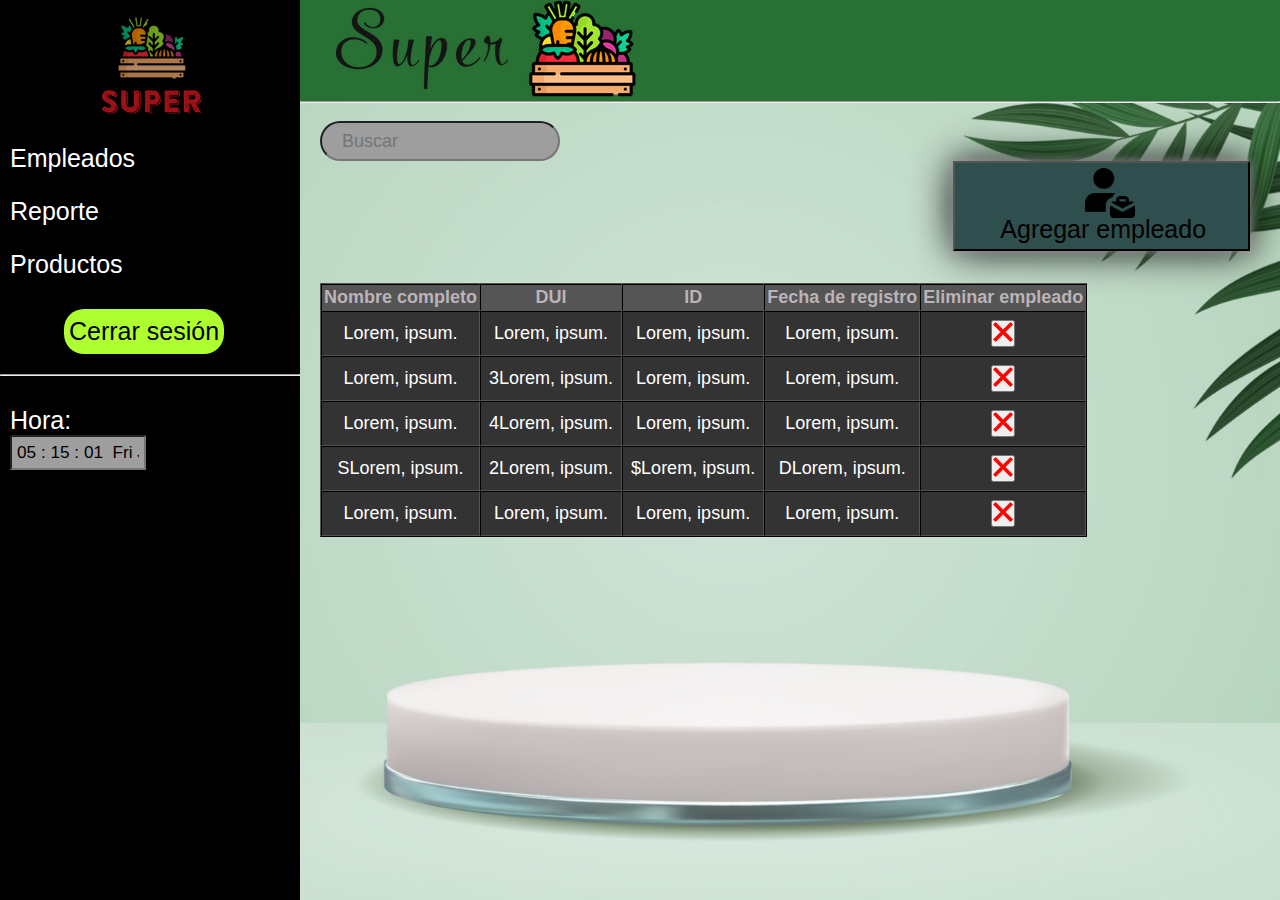
<file: html/AdminEmpleados.html>
<!DOCTYPE html>
<html lang="en">
<head>
    <meta charset="UTF-8">
    <meta http-equiv="X-UA-Compatible" content="IE=edge">
    <meta name="viewport" content="width=device-width, initial-scale=1.0">
    <link rel="stylesheet" href="../css/Menúlateral.css">
    <link rel="stylesheet" href="../css/AdminEmpleados.css">
    <link rel="stylesheet" href="../css/modalStyle.css">
    <link rel="icon" href="../Imagenes/hola.png">
    <title>Admin Empleados</title>
</head>
<body onload="mueveReloj()" background="../Imagenes/fondoadmin.jpeg">
    <header>
        <img src="../Imagenes/Imagenes-Empleado/holax2.png" alt="">
        <hr>
    </header>

    <!--Menú lateral-->
    <section class="container">
        <div class="fondo">
        <img src="../Imagenes/Imagenes-Empleado/hola.png" alt="logo" width="100">
        <br>
        <ul>
            <li> <a > Empleados</li></a>
            <li> <a >Reporte</a></li>
            <li><a href="../html/AdminProductos.html">Productos</a></li>
            <br>
            <a href="../html/InicioSesion.html"><input id="cerrar" type="button" value="Cerrar sesión"/></a>
            <br>
            <hr>
            <br>
            <li><a href="#">Hora:</a><form name="form_reloj">
                <input type="text" name="reloj" size="10" onfocus="window.document.form_reloj.reloj.blur()">
                </form></li>
    </div>
    </section>

        <!--Buscador-->
        <br>
        <div class="buscador">
            <input  type="text" placeholder="Buscar" required>
        </div>
        
    <div class="btnAddEmpleado">
      <button id="botoemple"> <a id="emple" href="../html/registro de empleado.html"> Agregar empleado <img id="empleimg" src="../Imagenes/Imagenes-Empleado/empleado-contratar.png" width="50px" alt=""></a></button>
    </div>

    <!-- modal -->
    <!-- Modal -->
    <div id="myModal" class="modal">
    
        <div class="modal-content">
          <div class="modal-header">
            <span class="close">&times;</span>
            <h2><img src="../Imagenes/question_icon.png" alt="" width="100px"><br> Eliminar empleado</h2>
          </div>
          <div class="modal-body">
            <br><br><p class="modal-comment">¿Desea eliminar del sistema al empleado previamente seleccionado?</p><br><br>
          </div>
          <div class="modal-footer">
            <br>
            <button class="button confirm" type="submit">Confirmar</button>
            <button class="button cancel" type="submit">Cancelar</button>
          </div>
        </div>
      
      </div>
    <!-- Tabla con empleados -->
    <!--Carnes-->
    <div class="employeecontainer">
        <table class="tablaemplo" border="1">
            <tr>
            <th>Nombre completo</th>
            <th>DUI</th>
            <th>ID</th>
            <th>Fecha de registro</th>
            <th>Eliminar empleado</th>
            </tr>
            <tr>
                <td>Lorem, ipsum.</td>
                <td>Lorem, ipsum.</td>
                <td>Lorem, ipsum.</td>
                <td>Lorem, ipsum.</td>
                <td><button><img src="../Imagenes/Eliminar.webp" width="20px"id="myBtn" onclick="eliminarEmpleadoModal()"></button></td>
    
            </tr>
            <tr>
                <td>Lorem, ipsum.</td>
                <td>3Lorem, ipsum.</td>
                <td>Lorem, ipsum.</td>
                <td>Lorem, ipsum.</td>
                <td><button><img src="../Imagenes/Eliminar.webp" width="20px"id="myBtn" onclick="eliminarEmpleadoModal()"></button></td>
            </tr>
            <tr>
                <td>Lorem, ipsum.</td>
                <td>4Lorem, ipsum.</td>
                <td>Lorem, ipsum.</td>
                <td>Lorem, ipsum.</td>
                <td><button><img src="../Imagenes/Eliminar.webp" width="20px"id="myBtn" onclick="eliminarEmpleadoModal()"></button></td>
            </tr>
            <tr>
                <td>SLorem, ipsum.</td>
                <td>2Lorem, ipsum.</td>
                <td>$Lorem, ipsum.</td>
                <td>DLorem, ipsum.</td>
                <td><button><img src="../Imagenes/Eliminar.webp" width="20px"id="myBtn" onclick="eliminarEmpleadoModal()"></button></td>
            </tr>
            <tr>
                <td>Lorem, ipsum.</td>
                <td>Lorem, ipsum.</td>
                <td>Lorem, ipsum.</td>
                <td>Lorem, ipsum.</td>
                <td><button><img src="../Imagenes/Eliminar.webp" width="20px"id="myBtn" onclick="eliminarEmpleadoModal()"></button></td>
            </tr>
        </table>
    </div>
    
    <!-- Reloj -->
    <script language="JavaScript">
        function mueveReloj(){
            momentoActual = new Date()
            hora = momentoActual.getHours()
            minuto = momentoActual.getMinutes()
            segundo = momentoActual.getSeconds()
        
            str_segundo = new String (segundo)
            if (str_segundo.length == 1)
               segundo = "0" + segundo
        
            str_minuto = new String (minuto)
            if (str_minuto.length == 1)
               minuto = "0" + minuto
        
            str_hora = new String (hora)
            if (str_hora.length == 1)
               hora = "0" + hora
        
            horaImprimible = hora + " : " + minuto + " : " + segundo + "  " + momentoActual;
        
            document.form_reloj.reloj.value = horaImprimible
        
            setTimeout("mueveReloj()",1000)
        }
        function eliminarEmpleadoModal(){
          var modal = document.getElementById("myModal");
          var btn = document.getElementById("myBtn");
          var span = document.getElementsByClassName("close")[0];
    
          btn.onclick = function() {
            modal.style.display = "block";
            console.log("hola")
          }
    
          span.onclick = function() {
            modal.style.display = "none";
          }

          window.onclick = function(event) {
            if (event.target == modal) {
              modal.style.display = "none";
            }
          }     
        }
    
        </script>
</body>
</html>
</file>
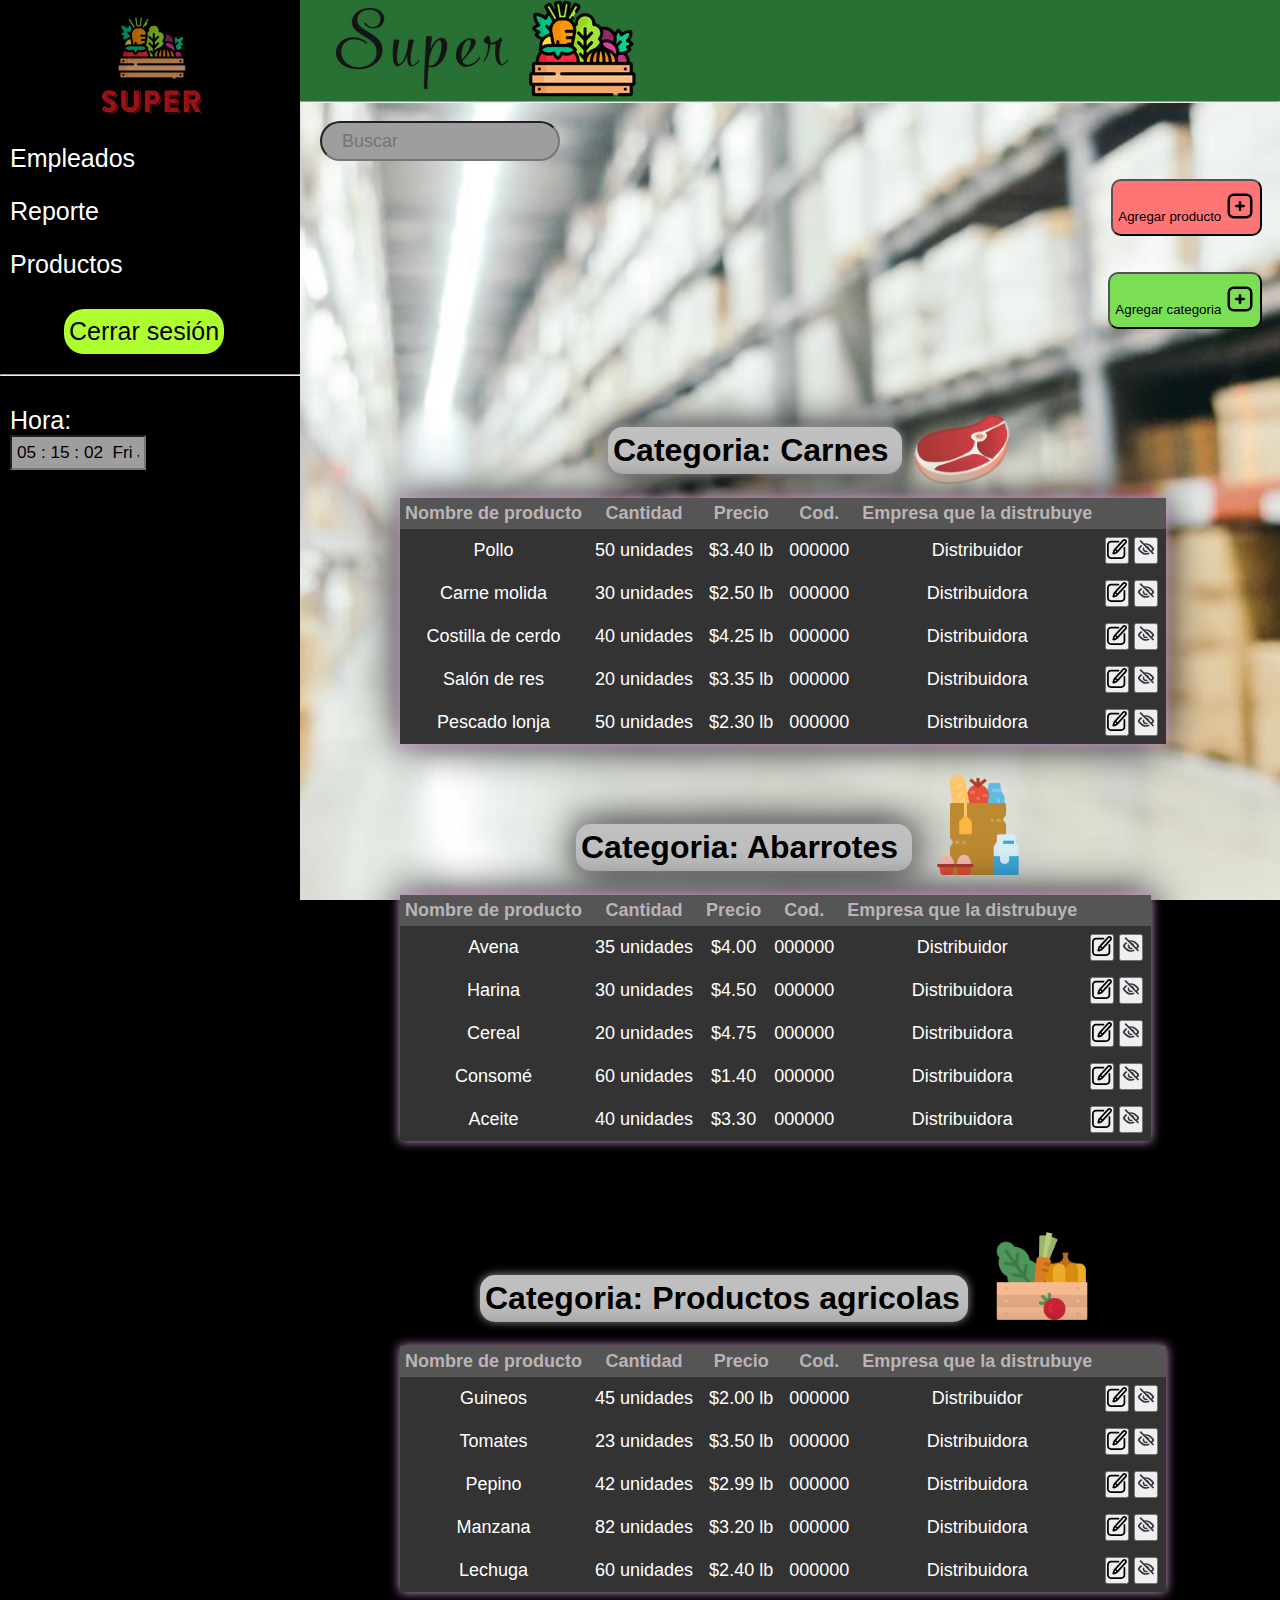
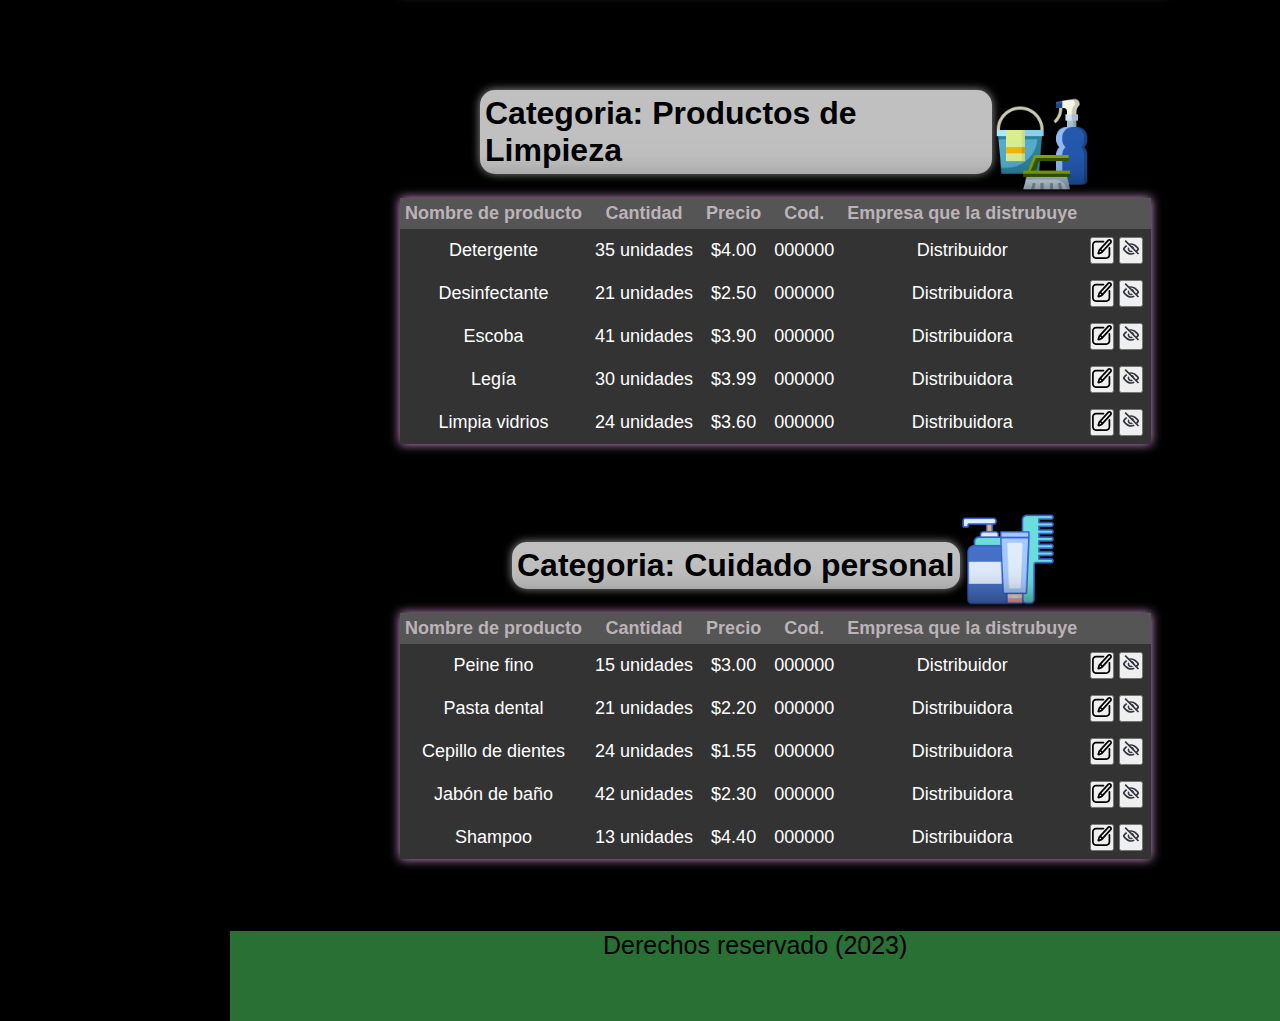
<file: html/AdminProductos.html>
<!DOCTYPE html>
<html lang="en">
<head>
    <meta charset="UTF-8">
    <meta http-equiv="X-UA-Compatible" content="IE=edge">
    <meta name="viewport" content="width=device-width, initial-scale=1.0">
    <link rel="stylesheet" href="../css/Menúlateral.css">
    <link rel="stylesheet" href="../css/AdminProductos.css">
    <link rel="stylesheet" href="../css/modalStyle.css">
    <link rel="icon" href="../Imagenes/hola.png">
    <title>Gestionar Productos - Admin</title>
</head>
<body onload="mueveReloj()" background="../Imagenes/Imagenes-Empleado/fondo.avif">
    <header>
        <img src="../Imagenes/Imagenes-Empleado/holax2.png" alt="">
        <hr>
    </header>

    <!--Menú lateral-->
    <section class="container">
        <div class="fondo">
        <img src="../Imagenes/Imagenes-Empleado/hola.png" alt="logo" width="100">
        <br>
        <ul>
            <li> <a href="../html/AdminEmpleados.html"> Empleados</li></a>
            <li> <a href="">Reporte</a></li>
            <li><a href="../html/AdminProductos.html">Productos</a></li>
            <br>
            <a href="../html/InicioSesion.html"><input id="cerrar" type="button" value="Cerrar sesión"/></a>
            <br>
            <hr>
            <br>
            <li><a href="#">Hora:</a><form name="form_reloj">
                <input type="text" name="reloj" size="10" onfocus="window.document.form_reloj.reloj.blur()">
                </form></li>
    </div>
    </section>

        <!--Buscador-->
        <br>
        <div class="buscador">
            <input  type="text" placeholder="Buscar" required>
        </div>

    <!-- Modal -->
    <div id="myModal" class="modal">
    
        <div class="modal-content">
          <div class="modal-header">
            <span class="close">&times;</span>
            <h2><img src="../Imagenes/question_icon.png" alt="" width="100px"><br> Eliminar empleado</h2>
          </div>
          <div class="modal-body">
            <br><br><p class="modal-comment">¿Desea ocultar el producto de la vista Empleado?</p><br><br>
          </div>
          <div class="modal-footer">
            <br>
            <button class="button confirm" type="submit">Confirmar</button>
            <button class="button cancel" type="submit">Cancelar</button>
          </div>
        </div>
      </div>

      <div class="btnAdd">
        <a href="../html/RegistroProducto.html"><button id="AddProd">Agregar producto <svg xmlns="http://www.w3.org/2000/svg" width="30px" height="30px" viewBox="0 0 24 24" fill="none">
          <path d="M15 12H12M12 12H9M12 12V9M12 12V15M17 21H7C4.79086 21 3 19.2091 3 17V7C3 4.79086 4.79086 3 7 3H17C19.2091 3 21 4.79086 21 7V17C21 19.2091 19.2091 21 17 21Z" stroke="#000000" stroke-width="2" stroke-linecap="round"/>
          </svg></button></a>
      </div>
      <div class="btnAdd">
        <a href="../php/CrearCategoria.php"><button id="AddCat_2">Agregar categoria <svg xmlns="http://www.w3.org/2000/svg" width="30px" height="30px" viewBox="0 0 24 24" fill="none">
          <path d="M15 12H12M12 12H9M12 12V9M12 12V15M17 21H7C4.79086 21 3 19.2091 3 17V7C3 4.79086 4.79086 3 7 3H17C19.2091 3 21 4.79086 21 7V17C21 19.2091 19.2091 21 17 21Z" stroke="#000000" stroke-width="2" stroke-linecap="round"/>
          </svg></button></a>
      </div>

      <!--Cuerpo del trabajo-->
<div id="contcarne">
  <h1 class="car">Categoria: Carnes</h1>
  <img class="carne" src="../Imagenes/Imagenes-Empleado/Carne.png" alt="Carnes" width="100" height="100">
  <!--Carnes-->
      <table class="tacarne" border="0">
          <tr>
          <th>Nombre de producto</th>
          <th>Cantidad</th>
          <th>Precio</th>
          <th>Cod.</th>
          <th>Empresa que la distrubuye</th>
          <th></th>
          </tr>
          <tr>
              <td>Pollo</td>
              <td>50 unidades</td>
              <td>$3.40 lb</td>
              <td>  000000</td>
              <td>Distribuidor</td>
              <td><button><svg xmlns="http://www.w3.org/2000/svg" xmlns:xlink="http://www.w3.org/1999/xlink" height="20px" width="20px" version="1.1" id="Capa_1" viewBox="0 0 348.882 348.882" xml:space="preserve">
                <g>
                  <path d="M333.988,11.758l-0.42-0.383C325.538,4.04,315.129,0,304.258,0c-12.187,0-23.888,5.159-32.104,14.153L116.803,184.231   c-1.416,1.55-2.49,3.379-3.154,5.37l-18.267,54.762c-2.112,6.331-1.052,13.333,2.835,18.729c3.918,5.438,10.23,8.685,16.886,8.685   c0,0,0.001,0,0.001,0c2.879,0,5.693-0.592,8.362-1.76l52.89-23.138c1.923-0.841,3.648-2.076,5.063-3.626L336.771,73.176   C352.937,55.479,351.69,27.929,333.988,11.758z M130.381,234.247l10.719-32.134l0.904-0.99l20.316,18.556l-0.904,0.99   L130.381,234.247z M314.621,52.943L182.553,197.53l-20.316-18.556L294.305,34.386c2.583-2.828,6.118-4.386,9.954-4.386   c3.365,0,6.588,1.252,9.082,3.53l0.419,0.383C319.244,38.922,319.63,47.459,314.621,52.943z"/>
                  <path d="M303.85,138.388c-8.284,0-15,6.716-15,15v127.347c0,21.034-17.113,38.147-38.147,38.147H68.904   c-21.035,0-38.147-17.113-38.147-38.147V100.413c0-21.034,17.113-38.147,38.147-38.147h131.587c8.284,0,15-6.716,15-15   s-6.716-15-15-15H68.904c-37.577,0-68.147,30.571-68.147,68.147v180.321c0,37.576,30.571,68.147,68.147,68.147h181.798   c37.576,0,68.147-30.571,68.147-68.147V153.388C318.85,145.104,312.134,138.388,303.85,138.388z"/>
                </g>
                </svg></button>
              <button><svg xmlns="http://www.w3.org/2000/svg" width="20px" height="20px" viewBox="0 0 24 24" fill="none">
                <path fill-rule="evenodd" clip-rule="evenodd" d="M15.9202 12.7988C15.9725 12.5407 16 12.2736 16 12C16 9.79086 14.2091 8 12 8C11.7264 8 11.4593 8.02746 11.2012 8.07977L15.9202 12.7988ZM8.66676 9.78799C8.24547 10.4216 8 11.1821 8 12C8 14.2091 9.79086 16 12 16C12.8179 16 13.5784 15.7545 14.212 15.3332L12.7381 13.8594C12.5098 13.9501 12.2607 14 12 14C10.8954 14 10 13.1046 10 12C10 11.7393 10.0499 11.4902 10.1406 11.2619L8.66676 9.78799Z" fill="#33363F"/>
                <path fill-rule="evenodd" clip-rule="evenodd" d="M16.5191 17.6405L15.0499 16.1712C14.0776 16.6805 13.0477 17 12 17C10.4742 17 8.98616 16.3224 7.65914 15.3677C6.34002 14.4186 5.26409 13.2558 4.58386 12.43C4.48409 12.3088 4.40958 12.2182 4.34785 12.1385C4.29899 12.0754 4.26786 12.0315 4.24756 12C4.26786 11.9685 4.29899 11.9246 4.34785 11.8615C4.40958 11.7818 4.48409 11.6912 4.58386 11.57C5.24928 10.7622 6.29335 9.63187 7.57331 8.69463L6.14458 7.2659C4.79643 8.29616 3.72247 9.47005 3.04009 10.2985C3.01651 10.3272 2.99192 10.3566 2.96662 10.3869L2.96661 10.3869C2.65318 10.7624 2.22974 11.2696 2.22974 12C2.22974 12.7304 2.65318 13.2376 2.9666 13.6131L2.96682 13.6133C2.99205 13.6435 3.01657 13.6729 3.04009 13.7015C3.77996 14.5998 4.98018 15.9041 6.49111 16.9912C7.99416 18.0725 9.89008 19 12 19C13.67 19 15.206 18.419 16.5191 17.6405ZM8.80682 5.6855C9.79062 5.26871 10.8643 5 12 5C14.1099 5 16.0059 5.92747 17.5089 7.00885C19.0198 8.0959 20.2201 9.40025 20.9599 10.2985C20.9835 10.3272 21.0081 10.3566 21.0334 10.3869L21.0334 10.3869C21.3468 10.7624 21.7703 11.2696 21.7703 12C21.7703 12.7304 21.3468 13.2376 21.0334 13.6131C21.0081 13.6434 20.9835 13.6728 20.9599 13.7015C20.4733 14.2923 19.7874 15.0589 18.945 15.8237L17.529 14.4077C18.3089 13.708 18.9539 12.9912 19.4162 12.43C19.5159 12.3088 19.5904 12.2182 19.6522 12.1385C19.701 12.0754 19.7322 12.0315 19.7525 12C19.7322 11.9685 19.701 11.9246 19.6522 11.8615C19.5904 11.7818 19.5159 11.6912 19.4162 11.57C18.7359 10.7442 17.66 9.58138 16.3409 8.63233C15.0139 7.6776 13.5258 7 12 7C11.449 7 10.9029 7.08837 10.3676 7.24624L8.80682 5.6855Z" fill="#33363F"/>
                <path d="M5 2L21 18" stroke="#33363F" stroke-width="2"/>
                </svg></button></td>
  
          </tr>
          <tr>
              <td>Carne molida</td>
              <td>30 unidades</td>
              <td>$2.50 lb</td>
              <td>  000000</td>
              <td>Distribuidora</td>
              <td><button><svg xmlns="http://www.w3.org/2000/svg" xmlns:xlink="http://www.w3.org/1999/xlink" height="20px" width="20px" version="1.1" id="Capa_1" viewBox="0 0 348.882 348.882" xml:space="preserve">
                <g>
                  <path d="M333.988,11.758l-0.42-0.383C325.538,4.04,315.129,0,304.258,0c-12.187,0-23.888,5.159-32.104,14.153L116.803,184.231   c-1.416,1.55-2.49,3.379-3.154,5.37l-18.267,54.762c-2.112,6.331-1.052,13.333,2.835,18.729c3.918,5.438,10.23,8.685,16.886,8.685   c0,0,0.001,0,0.001,0c2.879,0,5.693-0.592,8.362-1.76l52.89-23.138c1.923-0.841,3.648-2.076,5.063-3.626L336.771,73.176   C352.937,55.479,351.69,27.929,333.988,11.758z M130.381,234.247l10.719-32.134l0.904-0.99l20.316,18.556l-0.904,0.99   L130.381,234.247z M314.621,52.943L182.553,197.53l-20.316-18.556L294.305,34.386c2.583-2.828,6.118-4.386,9.954-4.386   c3.365,0,6.588,1.252,9.082,3.53l0.419,0.383C319.244,38.922,319.63,47.459,314.621,52.943z"/>
                  <path d="M303.85,138.388c-8.284,0-15,6.716-15,15v127.347c0,21.034-17.113,38.147-38.147,38.147H68.904   c-21.035,0-38.147-17.113-38.147-38.147V100.413c0-21.034,17.113-38.147,38.147-38.147h131.587c8.284,0,15-6.716,15-15   s-6.716-15-15-15H68.904c-37.577,0-68.147,30.571-68.147,68.147v180.321c0,37.576,30.571,68.147,68.147,68.147h181.798   c37.576,0,68.147-30.571,68.147-68.147V153.388C318.85,145.104,312.134,138.388,303.85,138.388z"/>
                </g>
                </svg></button>
              <button><svg xmlns="http://www.w3.org/2000/svg" width="20px" height="20px" viewBox="0 0 24 24" fill="none">
                <path fill-rule="evenodd" clip-rule="evenodd" d="M15.9202 12.7988C15.9725 12.5407 16 12.2736 16 12C16 9.79086 14.2091 8 12 8C11.7264 8 11.4593 8.02746 11.2012 8.07977L15.9202 12.7988ZM8.66676 9.78799C8.24547 10.4216 8 11.1821 8 12C8 14.2091 9.79086 16 12 16C12.8179 16 13.5784 15.7545 14.212 15.3332L12.7381 13.8594C12.5098 13.9501 12.2607 14 12 14C10.8954 14 10 13.1046 10 12C10 11.7393 10.0499 11.4902 10.1406 11.2619L8.66676 9.78799Z" fill="#33363F"/>
                <path fill-rule="evenodd" clip-rule="evenodd" d="M16.5191 17.6405L15.0499 16.1712C14.0776 16.6805 13.0477 17 12 17C10.4742 17 8.98616 16.3224 7.65914 15.3677C6.34002 14.4186 5.26409 13.2558 4.58386 12.43C4.48409 12.3088 4.40958 12.2182 4.34785 12.1385C4.29899 12.0754 4.26786 12.0315 4.24756 12C4.26786 11.9685 4.29899 11.9246 4.34785 11.8615C4.40958 11.7818 4.48409 11.6912 4.58386 11.57C5.24928 10.7622 6.29335 9.63187 7.57331 8.69463L6.14458 7.2659C4.79643 8.29616 3.72247 9.47005 3.04009 10.2985C3.01651 10.3272 2.99192 10.3566 2.96662 10.3869L2.96661 10.3869C2.65318 10.7624 2.22974 11.2696 2.22974 12C2.22974 12.7304 2.65318 13.2376 2.9666 13.6131L2.96682 13.6133C2.99205 13.6435 3.01657 13.6729 3.04009 13.7015C3.77996 14.5998 4.98018 15.9041 6.49111 16.9912C7.99416 18.0725 9.89008 19 12 19C13.67 19 15.206 18.419 16.5191 17.6405ZM8.80682 5.6855C9.79062 5.26871 10.8643 5 12 5C14.1099 5 16.0059 5.92747 17.5089 7.00885C19.0198 8.0959 20.2201 9.40025 20.9599 10.2985C20.9835 10.3272 21.0081 10.3566 21.0334 10.3869L21.0334 10.3869C21.3468 10.7624 21.7703 11.2696 21.7703 12C21.7703 12.7304 21.3468 13.2376 21.0334 13.6131C21.0081 13.6434 20.9835 13.6728 20.9599 13.7015C20.4733 14.2923 19.7874 15.0589 18.945 15.8237L17.529 14.4077C18.3089 13.708 18.9539 12.9912 19.4162 12.43C19.5159 12.3088 19.5904 12.2182 19.6522 12.1385C19.701 12.0754 19.7322 12.0315 19.7525 12C19.7322 11.9685 19.701 11.9246 19.6522 11.8615C19.5904 11.7818 19.5159 11.6912 19.4162 11.57C18.7359 10.7442 17.66 9.58138 16.3409 8.63233C15.0139 7.6776 13.5258 7 12 7C11.449 7 10.9029 7.08837 10.3676 7.24624L8.80682 5.6855Z" fill="#33363F"/>
                <path d="M5 2L21 18" stroke="#33363F" stroke-width="2"/>
                </svg></button></td>
          </tr>
          <tr>
              <td>Costilla de cerdo</td>
              <td>40 unidades</td>
              <td>$4.25 lb</td>
              <td>  000000</td>
              <td>Distribuidora</td>
              <td><button><svg xmlns="http://www.w3.org/2000/svg" xmlns:xlink="http://www.w3.org/1999/xlink" height="20px" width="20px" version="1.1" id="Capa_1" viewBox="0 0 348.882 348.882" xml:space="preserve">
                <g>
                  <path d="M333.988,11.758l-0.42-0.383C325.538,4.04,315.129,0,304.258,0c-12.187,0-23.888,5.159-32.104,14.153L116.803,184.231   c-1.416,1.55-2.49,3.379-3.154,5.37l-18.267,54.762c-2.112,6.331-1.052,13.333,2.835,18.729c3.918,5.438,10.23,8.685,16.886,8.685   c0,0,0.001,0,0.001,0c2.879,0,5.693-0.592,8.362-1.76l52.89-23.138c1.923-0.841,3.648-2.076,5.063-3.626L336.771,73.176   C352.937,55.479,351.69,27.929,333.988,11.758z M130.381,234.247l10.719-32.134l0.904-0.99l20.316,18.556l-0.904,0.99   L130.381,234.247z M314.621,52.943L182.553,197.53l-20.316-18.556L294.305,34.386c2.583-2.828,6.118-4.386,9.954-4.386   c3.365,0,6.588,1.252,9.082,3.53l0.419,0.383C319.244,38.922,319.63,47.459,314.621,52.943z"/>
                  <path d="M303.85,138.388c-8.284,0-15,6.716-15,15v127.347c0,21.034-17.113,38.147-38.147,38.147H68.904   c-21.035,0-38.147-17.113-38.147-38.147V100.413c0-21.034,17.113-38.147,38.147-38.147h131.587c8.284,0,15-6.716,15-15   s-6.716-15-15-15H68.904c-37.577,0-68.147,30.571-68.147,68.147v180.321c0,37.576,30.571,68.147,68.147,68.147h181.798   c37.576,0,68.147-30.571,68.147-68.147V153.388C318.85,145.104,312.134,138.388,303.85,138.388z"/>
                </g>
                </svg></button>
              <button><svg xmlns="http://www.w3.org/2000/svg" width="20px" height="20px" viewBox="0 0 24 24" fill="none">
                <path fill-rule="evenodd" clip-rule="evenodd" d="M15.9202 12.7988C15.9725 12.5407 16 12.2736 16 12C16 9.79086 14.2091 8 12 8C11.7264 8 11.4593 8.02746 11.2012 8.07977L15.9202 12.7988ZM8.66676 9.78799C8.24547 10.4216 8 11.1821 8 12C8 14.2091 9.79086 16 12 16C12.8179 16 13.5784 15.7545 14.212 15.3332L12.7381 13.8594C12.5098 13.9501 12.2607 14 12 14C10.8954 14 10 13.1046 10 12C10 11.7393 10.0499 11.4902 10.1406 11.2619L8.66676 9.78799Z" fill="#33363F"/>
                <path fill-rule="evenodd" clip-rule="evenodd" d="M16.5191 17.6405L15.0499 16.1712C14.0776 16.6805 13.0477 17 12 17C10.4742 17 8.98616 16.3224 7.65914 15.3677C6.34002 14.4186 5.26409 13.2558 4.58386 12.43C4.48409 12.3088 4.40958 12.2182 4.34785 12.1385C4.29899 12.0754 4.26786 12.0315 4.24756 12C4.26786 11.9685 4.29899 11.9246 4.34785 11.8615C4.40958 11.7818 4.48409 11.6912 4.58386 11.57C5.24928 10.7622 6.29335 9.63187 7.57331 8.69463L6.14458 7.2659C4.79643 8.29616 3.72247 9.47005 3.04009 10.2985C3.01651 10.3272 2.99192 10.3566 2.96662 10.3869L2.96661 10.3869C2.65318 10.7624 2.22974 11.2696 2.22974 12C2.22974 12.7304 2.65318 13.2376 2.9666 13.6131L2.96682 13.6133C2.99205 13.6435 3.01657 13.6729 3.04009 13.7015C3.77996 14.5998 4.98018 15.9041 6.49111 16.9912C7.99416 18.0725 9.89008 19 12 19C13.67 19 15.206 18.419 16.5191 17.6405ZM8.80682 5.6855C9.79062 5.26871 10.8643 5 12 5C14.1099 5 16.0059 5.92747 17.5089 7.00885C19.0198 8.0959 20.2201 9.40025 20.9599 10.2985C20.9835 10.3272 21.0081 10.3566 21.0334 10.3869L21.0334 10.3869C21.3468 10.7624 21.7703 11.2696 21.7703 12C21.7703 12.7304 21.3468 13.2376 21.0334 13.6131C21.0081 13.6434 20.9835 13.6728 20.9599 13.7015C20.4733 14.2923 19.7874 15.0589 18.945 15.8237L17.529 14.4077C18.3089 13.708 18.9539 12.9912 19.4162 12.43C19.5159 12.3088 19.5904 12.2182 19.6522 12.1385C19.701 12.0754 19.7322 12.0315 19.7525 12C19.7322 11.9685 19.701 11.9246 19.6522 11.8615C19.5904 11.7818 19.5159 11.6912 19.4162 11.57C18.7359 10.7442 17.66 9.58138 16.3409 8.63233C15.0139 7.6776 13.5258 7 12 7C11.449 7 10.9029 7.08837 10.3676 7.24624L8.80682 5.6855Z" fill="#33363F"/>
                <path d="M5 2L21 18" stroke="#33363F" stroke-width="2"/>
                </svg></button></td>
          </tr>
          <tr>
              <td>Salón de res</td>
              <td>20 unidades</td>
              <td>$3.35 lb</td>
              <td>  000000</td>
              <td>Distribuidora</td>
              <td><button><svg xmlns="http://www.w3.org/2000/svg" xmlns:xlink="http://www.w3.org/1999/xlink" height="20px" width="20px" version="1.1" id="Capa_1" viewBox="0 0 348.882 348.882" xml:space="preserve">
                <g>
                  <path d="M333.988,11.758l-0.42-0.383C325.538,4.04,315.129,0,304.258,0c-12.187,0-23.888,5.159-32.104,14.153L116.803,184.231   c-1.416,1.55-2.49,3.379-3.154,5.37l-18.267,54.762c-2.112,6.331-1.052,13.333,2.835,18.729c3.918,5.438,10.23,8.685,16.886,8.685   c0,0,0.001,0,0.001,0c2.879,0,5.693-0.592,8.362-1.76l52.89-23.138c1.923-0.841,3.648-2.076,5.063-3.626L336.771,73.176   C352.937,55.479,351.69,27.929,333.988,11.758z M130.381,234.247l10.719-32.134l0.904-0.99l20.316,18.556l-0.904,0.99   L130.381,234.247z M314.621,52.943L182.553,197.53l-20.316-18.556L294.305,34.386c2.583-2.828,6.118-4.386,9.954-4.386   c3.365,0,6.588,1.252,9.082,3.53l0.419,0.383C319.244,38.922,319.63,47.459,314.621,52.943z"/>
                  <path d="M303.85,138.388c-8.284,0-15,6.716-15,15v127.347c0,21.034-17.113,38.147-38.147,38.147H68.904   c-21.035,0-38.147-17.113-38.147-38.147V100.413c0-21.034,17.113-38.147,38.147-38.147h131.587c8.284,0,15-6.716,15-15   s-6.716-15-15-15H68.904c-37.577,0-68.147,30.571-68.147,68.147v180.321c0,37.576,30.571,68.147,68.147,68.147h181.798   c37.576,0,68.147-30.571,68.147-68.147V153.388C318.85,145.104,312.134,138.388,303.85,138.388z"/>
                </g>
                </svg></button>
              <button><svg xmlns="http://www.w3.org/2000/svg" width="20px" height="20px" viewBox="0 0 24 24" fill="none">
                <path fill-rule="evenodd" clip-rule="evenodd" d="M15.9202 12.7988C15.9725 12.5407 16 12.2736 16 12C16 9.79086 14.2091 8 12 8C11.7264 8 11.4593 8.02746 11.2012 8.07977L15.9202 12.7988ZM8.66676 9.78799C8.24547 10.4216 8 11.1821 8 12C8 14.2091 9.79086 16 12 16C12.8179 16 13.5784 15.7545 14.212 15.3332L12.7381 13.8594C12.5098 13.9501 12.2607 14 12 14C10.8954 14 10 13.1046 10 12C10 11.7393 10.0499 11.4902 10.1406 11.2619L8.66676 9.78799Z" fill="#33363F"/>
                <path fill-rule="evenodd" clip-rule="evenodd" d="M16.5191 17.6405L15.0499 16.1712C14.0776 16.6805 13.0477 17 12 17C10.4742 17 8.98616 16.3224 7.65914 15.3677C6.34002 14.4186 5.26409 13.2558 4.58386 12.43C4.48409 12.3088 4.40958 12.2182 4.34785 12.1385C4.29899 12.0754 4.26786 12.0315 4.24756 12C4.26786 11.9685 4.29899 11.9246 4.34785 11.8615C4.40958 11.7818 4.48409 11.6912 4.58386 11.57C5.24928 10.7622 6.29335 9.63187 7.57331 8.69463L6.14458 7.2659C4.79643 8.29616 3.72247 9.47005 3.04009 10.2985C3.01651 10.3272 2.99192 10.3566 2.96662 10.3869L2.96661 10.3869C2.65318 10.7624 2.22974 11.2696 2.22974 12C2.22974 12.7304 2.65318 13.2376 2.9666 13.6131L2.96682 13.6133C2.99205 13.6435 3.01657 13.6729 3.04009 13.7015C3.77996 14.5998 4.98018 15.9041 6.49111 16.9912C7.99416 18.0725 9.89008 19 12 19C13.67 19 15.206 18.419 16.5191 17.6405ZM8.80682 5.6855C9.79062 5.26871 10.8643 5 12 5C14.1099 5 16.0059 5.92747 17.5089 7.00885C19.0198 8.0959 20.2201 9.40025 20.9599 10.2985C20.9835 10.3272 21.0081 10.3566 21.0334 10.3869L21.0334 10.3869C21.3468 10.7624 21.7703 11.2696 21.7703 12C21.7703 12.7304 21.3468 13.2376 21.0334 13.6131C21.0081 13.6434 20.9835 13.6728 20.9599 13.7015C20.4733 14.2923 19.7874 15.0589 18.945 15.8237L17.529 14.4077C18.3089 13.708 18.9539 12.9912 19.4162 12.43C19.5159 12.3088 19.5904 12.2182 19.6522 12.1385C19.701 12.0754 19.7322 12.0315 19.7525 12C19.7322 11.9685 19.701 11.9246 19.6522 11.8615C19.5904 11.7818 19.5159 11.6912 19.4162 11.57C18.7359 10.7442 17.66 9.58138 16.3409 8.63233C15.0139 7.6776 13.5258 7 12 7C11.449 7 10.9029 7.08837 10.3676 7.24624L8.80682 5.6855Z" fill="#33363F"/>
                <path d="M5 2L21 18" stroke="#33363F" stroke-width="2"/>
                </svg></button></td>
          </tr>
          <tr>
              <td>Pescado lonja</td>
              <td>50 unidades</td>
              <td>$2.30 lb</td>
              <td>  000000</td>
              <td>Distribuidora</td>
              <td><button><svg xmlns="http://www.w3.org/2000/svg" xmlns:xlink="http://www.w3.org/1999/xlink" height="20px" width="20px" version="1.1" id="Capa_1" viewBox="0 0 348.882 348.882" xml:space="preserve">
                <g>
                  <path d="M333.988,11.758l-0.42-0.383C325.538,4.04,315.129,0,304.258,0c-12.187,0-23.888,5.159-32.104,14.153L116.803,184.231   c-1.416,1.55-2.49,3.379-3.154,5.37l-18.267,54.762c-2.112,6.331-1.052,13.333,2.835,18.729c3.918,5.438,10.23,8.685,16.886,8.685   c0,0,0.001,0,0.001,0c2.879,0,5.693-0.592,8.362-1.76l52.89-23.138c1.923-0.841,3.648-2.076,5.063-3.626L336.771,73.176   C352.937,55.479,351.69,27.929,333.988,11.758z M130.381,234.247l10.719-32.134l0.904-0.99l20.316,18.556l-0.904,0.99   L130.381,234.247z M314.621,52.943L182.553,197.53l-20.316-18.556L294.305,34.386c2.583-2.828,6.118-4.386,9.954-4.386   c3.365,0,6.588,1.252,9.082,3.53l0.419,0.383C319.244,38.922,319.63,47.459,314.621,52.943z"/>
                  <path d="M303.85,138.388c-8.284,0-15,6.716-15,15v127.347c0,21.034-17.113,38.147-38.147,38.147H68.904   c-21.035,0-38.147-17.113-38.147-38.147V100.413c0-21.034,17.113-38.147,38.147-38.147h131.587c8.284,0,15-6.716,15-15   s-6.716-15-15-15H68.904c-37.577,0-68.147,30.571-68.147,68.147v180.321c0,37.576,30.571,68.147,68.147,68.147h181.798   c37.576,0,68.147-30.571,68.147-68.147V153.388C318.85,145.104,312.134,138.388,303.85,138.388z"/>
                </g>
                </svg></button>
              <button><svg xmlns="http://www.w3.org/2000/svg" width="20px" height="20px" viewBox="0 0 24 24" fill="none">
                <path fill-rule="evenodd" clip-rule="evenodd" d="M15.9202 12.7988C15.9725 12.5407 16 12.2736 16 12C16 9.79086 14.2091 8 12 8C11.7264 8 11.4593 8.02746 11.2012 8.07977L15.9202 12.7988ZM8.66676 9.78799C8.24547 10.4216 8 11.1821 8 12C8 14.2091 9.79086 16 12 16C12.8179 16 13.5784 15.7545 14.212 15.3332L12.7381 13.8594C12.5098 13.9501 12.2607 14 12 14C10.8954 14 10 13.1046 10 12C10 11.7393 10.0499 11.4902 10.1406 11.2619L8.66676 9.78799Z" fill="#33363F"/>
                <path fill-rule="evenodd" clip-rule="evenodd" d="M16.5191 17.6405L15.0499 16.1712C14.0776 16.6805 13.0477 17 12 17C10.4742 17 8.98616 16.3224 7.65914 15.3677C6.34002 14.4186 5.26409 13.2558 4.58386 12.43C4.48409 12.3088 4.40958 12.2182 4.34785 12.1385C4.29899 12.0754 4.26786 12.0315 4.24756 12C4.26786 11.9685 4.29899 11.9246 4.34785 11.8615C4.40958 11.7818 4.48409 11.6912 4.58386 11.57C5.24928 10.7622 6.29335 9.63187 7.57331 8.69463L6.14458 7.2659C4.79643 8.29616 3.72247 9.47005 3.04009 10.2985C3.01651 10.3272 2.99192 10.3566 2.96662 10.3869L2.96661 10.3869C2.65318 10.7624 2.22974 11.2696 2.22974 12C2.22974 12.7304 2.65318 13.2376 2.9666 13.6131L2.96682 13.6133C2.99205 13.6435 3.01657 13.6729 3.04009 13.7015C3.77996 14.5998 4.98018 15.9041 6.49111 16.9912C7.99416 18.0725 9.89008 19 12 19C13.67 19 15.206 18.419 16.5191 17.6405ZM8.80682 5.6855C9.79062 5.26871 10.8643 5 12 5C14.1099 5 16.0059 5.92747 17.5089 7.00885C19.0198 8.0959 20.2201 9.40025 20.9599 10.2985C20.9835 10.3272 21.0081 10.3566 21.0334 10.3869L21.0334 10.3869C21.3468 10.7624 21.7703 11.2696 21.7703 12C21.7703 12.7304 21.3468 13.2376 21.0334 13.6131C21.0081 13.6434 20.9835 13.6728 20.9599 13.7015C20.4733 14.2923 19.7874 15.0589 18.945 15.8237L17.529 14.4077C18.3089 13.708 18.9539 12.9912 19.4162 12.43C19.5159 12.3088 19.5904 12.2182 19.6522 12.1385C19.701 12.0754 19.7322 12.0315 19.7525 12C19.7322 11.9685 19.701 11.9246 19.6522 11.8615C19.5904 11.7818 19.5159 11.6912 19.4162 11.57C18.7359 10.7442 17.66 9.58138 16.3409 8.63233C15.0139 7.6776 13.5258 7 12 7C11.449 7 10.9029 7.08837 10.3676 7.24624L8.80682 5.6855Z" fill="#33363F"/>
                <path d="M5 2L21 18" stroke="#33363F" stroke-width="2"/>
                </svg></button></td>
          </tr>
      </table>
  </div>
          <h1 class="aba">Categoria: Abarrotes</h1>
          <img class="abaro" src="../Imagenes/Imagenes-Empleado/abarrotes.png" alt="Abarrotes" width="100" height="100">
          <!--Abarrotes-->
          <table class="taaba" border="0">
              <tr>
              <th>Nombre de producto</th>
              <th>Cantidad</th>
              <th>Precio</th>
              <th>Cod.</th>
              <th>Empresa que la distrubuye</th>
                <th></th>
              </tr>
              <tr>
                  <td>Avena</td>
                  <td>35 unidades</td>
                  <td>$4.00</td>
                  <td>  000000</td>
                  <td>Distribuidor</td>
                  <td><button><svg xmlns="http://www.w3.org/2000/svg" xmlns:xlink="http://www.w3.org/1999/xlink" height="20px" width="20px" version="1.1" id="Capa_1" viewBox="0 0 348.882 348.882" xml:space="preserve">
                    <g>
                      <path d="M333.988,11.758l-0.42-0.383C325.538,4.04,315.129,0,304.258,0c-12.187,0-23.888,5.159-32.104,14.153L116.803,184.231   c-1.416,1.55-2.49,3.379-3.154,5.37l-18.267,54.762c-2.112,6.331-1.052,13.333,2.835,18.729c3.918,5.438,10.23,8.685,16.886,8.685   c0,0,0.001,0,0.001,0c2.879,0,5.693-0.592,8.362-1.76l52.89-23.138c1.923-0.841,3.648-2.076,5.063-3.626L336.771,73.176   C352.937,55.479,351.69,27.929,333.988,11.758z M130.381,234.247l10.719-32.134l0.904-0.99l20.316,18.556l-0.904,0.99   L130.381,234.247z M314.621,52.943L182.553,197.53l-20.316-18.556L294.305,34.386c2.583-2.828,6.118-4.386,9.954-4.386   c3.365,0,6.588,1.252,9.082,3.53l0.419,0.383C319.244,38.922,319.63,47.459,314.621,52.943z"/>
                      <path d="M303.85,138.388c-8.284,0-15,6.716-15,15v127.347c0,21.034-17.113,38.147-38.147,38.147H68.904   c-21.035,0-38.147-17.113-38.147-38.147V100.413c0-21.034,17.113-38.147,38.147-38.147h131.587c8.284,0,15-6.716,15-15   s-6.716-15-15-15H68.904c-37.577,0-68.147,30.571-68.147,68.147v180.321c0,37.576,30.571,68.147,68.147,68.147h181.798   c37.576,0,68.147-30.571,68.147-68.147V153.388C318.85,145.104,312.134,138.388,303.85,138.388z"/>
                    </g>
                    </svg></button>
                  <button><svg xmlns="http://www.w3.org/2000/svg" width="20px" height="20px" viewBox="0 0 24 24" fill="none">
                    <path fill-rule="evenodd" clip-rule="evenodd" d="M15.9202 12.7988C15.9725 12.5407 16 12.2736 16 12C16 9.79086 14.2091 8 12 8C11.7264 8 11.4593 8.02746 11.2012 8.07977L15.9202 12.7988ZM8.66676 9.78799C8.24547 10.4216 8 11.1821 8 12C8 14.2091 9.79086 16 12 16C12.8179 16 13.5784 15.7545 14.212 15.3332L12.7381 13.8594C12.5098 13.9501 12.2607 14 12 14C10.8954 14 10 13.1046 10 12C10 11.7393 10.0499 11.4902 10.1406 11.2619L8.66676 9.78799Z" fill="#33363F"/>
                    <path fill-rule="evenodd" clip-rule="evenodd" d="M16.5191 17.6405L15.0499 16.1712C14.0776 16.6805 13.0477 17 12 17C10.4742 17 8.98616 16.3224 7.65914 15.3677C6.34002 14.4186 5.26409 13.2558 4.58386 12.43C4.48409 12.3088 4.40958 12.2182 4.34785 12.1385C4.29899 12.0754 4.26786 12.0315 4.24756 12C4.26786 11.9685 4.29899 11.9246 4.34785 11.8615C4.40958 11.7818 4.48409 11.6912 4.58386 11.57C5.24928 10.7622 6.29335 9.63187 7.57331 8.69463L6.14458 7.2659C4.79643 8.29616 3.72247 9.47005 3.04009 10.2985C3.01651 10.3272 2.99192 10.3566 2.96662 10.3869L2.96661 10.3869C2.65318 10.7624 2.22974 11.2696 2.22974 12C2.22974 12.7304 2.65318 13.2376 2.9666 13.6131L2.96682 13.6133C2.99205 13.6435 3.01657 13.6729 3.04009 13.7015C3.77996 14.5998 4.98018 15.9041 6.49111 16.9912C7.99416 18.0725 9.89008 19 12 19C13.67 19 15.206 18.419 16.5191 17.6405ZM8.80682 5.6855C9.79062 5.26871 10.8643 5 12 5C14.1099 5 16.0059 5.92747 17.5089 7.00885C19.0198 8.0959 20.2201 9.40025 20.9599 10.2985C20.9835 10.3272 21.0081 10.3566 21.0334 10.3869L21.0334 10.3869C21.3468 10.7624 21.7703 11.2696 21.7703 12C21.7703 12.7304 21.3468 13.2376 21.0334 13.6131C21.0081 13.6434 20.9835 13.6728 20.9599 13.7015C20.4733 14.2923 19.7874 15.0589 18.945 15.8237L17.529 14.4077C18.3089 13.708 18.9539 12.9912 19.4162 12.43C19.5159 12.3088 19.5904 12.2182 19.6522 12.1385C19.701 12.0754 19.7322 12.0315 19.7525 12C19.7322 11.9685 19.701 11.9246 19.6522 11.8615C19.5904 11.7818 19.5159 11.6912 19.4162 11.57C18.7359 10.7442 17.66 9.58138 16.3409 8.63233C15.0139 7.6776 13.5258 7 12 7C11.449 7 10.9029 7.08837 10.3676 7.24624L8.80682 5.6855Z" fill="#33363F"/>
                    <path d="M5 2L21 18" stroke="#33363F" stroke-width="2"/>
                    </svg></button></td>
      
              </tr>
              <tr>
                  <td>Harina</td>
                  <td>30 unidades</td>
                  <td>$4.50 </td>
                  <td>  000000</td>
                  <td>Distribuidora</td>
                  <td><button><svg xmlns="http://www.w3.org/2000/svg" xmlns:xlink="http://www.w3.org/1999/xlink" height="20px" width="20px" version="1.1" id="Capa_1" viewBox="0 0 348.882 348.882" xml:space="preserve">
                    <g>
                      <path d="M333.988,11.758l-0.42-0.383C325.538,4.04,315.129,0,304.258,0c-12.187,0-23.888,5.159-32.104,14.153L116.803,184.231   c-1.416,1.55-2.49,3.379-3.154,5.37l-18.267,54.762c-2.112,6.331-1.052,13.333,2.835,18.729c3.918,5.438,10.23,8.685,16.886,8.685   c0,0,0.001,0,0.001,0c2.879,0,5.693-0.592,8.362-1.76l52.89-23.138c1.923-0.841,3.648-2.076,5.063-3.626L336.771,73.176   C352.937,55.479,351.69,27.929,333.988,11.758z M130.381,234.247l10.719-32.134l0.904-0.99l20.316,18.556l-0.904,0.99   L130.381,234.247z M314.621,52.943L182.553,197.53l-20.316-18.556L294.305,34.386c2.583-2.828,6.118-4.386,9.954-4.386   c3.365,0,6.588,1.252,9.082,3.53l0.419,0.383C319.244,38.922,319.63,47.459,314.621,52.943z"/>
                      <path d="M303.85,138.388c-8.284,0-15,6.716-15,15v127.347c0,21.034-17.113,38.147-38.147,38.147H68.904   c-21.035,0-38.147-17.113-38.147-38.147V100.413c0-21.034,17.113-38.147,38.147-38.147h131.587c8.284,0,15-6.716,15-15   s-6.716-15-15-15H68.904c-37.577,0-68.147,30.571-68.147,68.147v180.321c0,37.576,30.571,68.147,68.147,68.147h181.798   c37.576,0,68.147-30.571,68.147-68.147V153.388C318.85,145.104,312.134,138.388,303.85,138.388z"/>
                    </g>
                    </svg></button>
                  <button><svg xmlns="http://www.w3.org/2000/svg" width="20px" height="20px" viewBox="0 0 24 24" fill="none">
                    <path fill-rule="evenodd" clip-rule="evenodd" d="M15.9202 12.7988C15.9725 12.5407 16 12.2736 16 12C16 9.79086 14.2091 8 12 8C11.7264 8 11.4593 8.02746 11.2012 8.07977L15.9202 12.7988ZM8.66676 9.78799C8.24547 10.4216 8 11.1821 8 12C8 14.2091 9.79086 16 12 16C12.8179 16 13.5784 15.7545 14.212 15.3332L12.7381 13.8594C12.5098 13.9501 12.2607 14 12 14C10.8954 14 10 13.1046 10 12C10 11.7393 10.0499 11.4902 10.1406 11.2619L8.66676 9.78799Z" fill="#33363F"/>
                    <path fill-rule="evenodd" clip-rule="evenodd" d="M16.5191 17.6405L15.0499 16.1712C14.0776 16.6805 13.0477 17 12 17C10.4742 17 8.98616 16.3224 7.65914 15.3677C6.34002 14.4186 5.26409 13.2558 4.58386 12.43C4.48409 12.3088 4.40958 12.2182 4.34785 12.1385C4.29899 12.0754 4.26786 12.0315 4.24756 12C4.26786 11.9685 4.29899 11.9246 4.34785 11.8615C4.40958 11.7818 4.48409 11.6912 4.58386 11.57C5.24928 10.7622 6.29335 9.63187 7.57331 8.69463L6.14458 7.2659C4.79643 8.29616 3.72247 9.47005 3.04009 10.2985C3.01651 10.3272 2.99192 10.3566 2.96662 10.3869L2.96661 10.3869C2.65318 10.7624 2.22974 11.2696 2.22974 12C2.22974 12.7304 2.65318 13.2376 2.9666 13.6131L2.96682 13.6133C2.99205 13.6435 3.01657 13.6729 3.04009 13.7015C3.77996 14.5998 4.98018 15.9041 6.49111 16.9912C7.99416 18.0725 9.89008 19 12 19C13.67 19 15.206 18.419 16.5191 17.6405ZM8.80682 5.6855C9.79062 5.26871 10.8643 5 12 5C14.1099 5 16.0059 5.92747 17.5089 7.00885C19.0198 8.0959 20.2201 9.40025 20.9599 10.2985C20.9835 10.3272 21.0081 10.3566 21.0334 10.3869L21.0334 10.3869C21.3468 10.7624 21.7703 11.2696 21.7703 12C21.7703 12.7304 21.3468 13.2376 21.0334 13.6131C21.0081 13.6434 20.9835 13.6728 20.9599 13.7015C20.4733 14.2923 19.7874 15.0589 18.945 15.8237L17.529 14.4077C18.3089 13.708 18.9539 12.9912 19.4162 12.43C19.5159 12.3088 19.5904 12.2182 19.6522 12.1385C19.701 12.0754 19.7322 12.0315 19.7525 12C19.7322 11.9685 19.701 11.9246 19.6522 11.8615C19.5904 11.7818 19.5159 11.6912 19.4162 11.57C18.7359 10.7442 17.66 9.58138 16.3409 8.63233C15.0139 7.6776 13.5258 7 12 7C11.449 7 10.9029 7.08837 10.3676 7.24624L8.80682 5.6855Z" fill="#33363F"/>
                    <path d="M5 2L21 18" stroke="#33363F" stroke-width="2"/>
                    </svg></button></td>
              </tr>
              <tr>
                  <td>Cereal</td>
                  <td>20 unidades</td>
                  <td>$4.75 </td>
                  <td>  000000</td>
                  <td>Distribuidora</td>
                  <td><button><svg xmlns="http://www.w3.org/2000/svg" xmlns:xlink="http://www.w3.org/1999/xlink" height="20px" width="20px" version="1.1" id="Capa_1" viewBox="0 0 348.882 348.882" xml:space="preserve">
                    <g>
                      <path d="M333.988,11.758l-0.42-0.383C325.538,4.04,315.129,0,304.258,0c-12.187,0-23.888,5.159-32.104,14.153L116.803,184.231   c-1.416,1.55-2.49,3.379-3.154,5.37l-18.267,54.762c-2.112,6.331-1.052,13.333,2.835,18.729c3.918,5.438,10.23,8.685,16.886,8.685   c0,0,0.001,0,0.001,0c2.879,0,5.693-0.592,8.362-1.76l52.89-23.138c1.923-0.841,3.648-2.076,5.063-3.626L336.771,73.176   C352.937,55.479,351.69,27.929,333.988,11.758z M130.381,234.247l10.719-32.134l0.904-0.99l20.316,18.556l-0.904,0.99   L130.381,234.247z M314.621,52.943L182.553,197.53l-20.316-18.556L294.305,34.386c2.583-2.828,6.118-4.386,9.954-4.386   c3.365,0,6.588,1.252,9.082,3.53l0.419,0.383C319.244,38.922,319.63,47.459,314.621,52.943z"/>
                      <path d="M303.85,138.388c-8.284,0-15,6.716-15,15v127.347c0,21.034-17.113,38.147-38.147,38.147H68.904   c-21.035,0-38.147-17.113-38.147-38.147V100.413c0-21.034,17.113-38.147,38.147-38.147h131.587c8.284,0,15-6.716,15-15   s-6.716-15-15-15H68.904c-37.577,0-68.147,30.571-68.147,68.147v180.321c0,37.576,30.571,68.147,68.147,68.147h181.798   c37.576,0,68.147-30.571,68.147-68.147V153.388C318.85,145.104,312.134,138.388,303.85,138.388z"/>
                    </g>
                    </svg></button>
                  <button><svg xmlns="http://www.w3.org/2000/svg" width="20px" height="20px" viewBox="0 0 24 24" fill="none">
                    <path fill-rule="evenodd" clip-rule="evenodd" d="M15.9202 12.7988C15.9725 12.5407 16 12.2736 16 12C16 9.79086 14.2091 8 12 8C11.7264 8 11.4593 8.02746 11.2012 8.07977L15.9202 12.7988ZM8.66676 9.78799C8.24547 10.4216 8 11.1821 8 12C8 14.2091 9.79086 16 12 16C12.8179 16 13.5784 15.7545 14.212 15.3332L12.7381 13.8594C12.5098 13.9501 12.2607 14 12 14C10.8954 14 10 13.1046 10 12C10 11.7393 10.0499 11.4902 10.1406 11.2619L8.66676 9.78799Z" fill="#33363F"/>
                    <path fill-rule="evenodd" clip-rule="evenodd" d="M16.5191 17.6405L15.0499 16.1712C14.0776 16.6805 13.0477 17 12 17C10.4742 17 8.98616 16.3224 7.65914 15.3677C6.34002 14.4186 5.26409 13.2558 4.58386 12.43C4.48409 12.3088 4.40958 12.2182 4.34785 12.1385C4.29899 12.0754 4.26786 12.0315 4.24756 12C4.26786 11.9685 4.29899 11.9246 4.34785 11.8615C4.40958 11.7818 4.48409 11.6912 4.58386 11.57C5.24928 10.7622 6.29335 9.63187 7.57331 8.69463L6.14458 7.2659C4.79643 8.29616 3.72247 9.47005 3.04009 10.2985C3.01651 10.3272 2.99192 10.3566 2.96662 10.3869L2.96661 10.3869C2.65318 10.7624 2.22974 11.2696 2.22974 12C2.22974 12.7304 2.65318 13.2376 2.9666 13.6131L2.96682 13.6133C2.99205 13.6435 3.01657 13.6729 3.04009 13.7015C3.77996 14.5998 4.98018 15.9041 6.49111 16.9912C7.99416 18.0725 9.89008 19 12 19C13.67 19 15.206 18.419 16.5191 17.6405ZM8.80682 5.6855C9.79062 5.26871 10.8643 5 12 5C14.1099 5 16.0059 5.92747 17.5089 7.00885C19.0198 8.0959 20.2201 9.40025 20.9599 10.2985C20.9835 10.3272 21.0081 10.3566 21.0334 10.3869L21.0334 10.3869C21.3468 10.7624 21.7703 11.2696 21.7703 12C21.7703 12.7304 21.3468 13.2376 21.0334 13.6131C21.0081 13.6434 20.9835 13.6728 20.9599 13.7015C20.4733 14.2923 19.7874 15.0589 18.945 15.8237L17.529 14.4077C18.3089 13.708 18.9539 12.9912 19.4162 12.43C19.5159 12.3088 19.5904 12.2182 19.6522 12.1385C19.701 12.0754 19.7322 12.0315 19.7525 12C19.7322 11.9685 19.701 11.9246 19.6522 11.8615C19.5904 11.7818 19.5159 11.6912 19.4162 11.57C18.7359 10.7442 17.66 9.58138 16.3409 8.63233C15.0139 7.6776 13.5258 7 12 7C11.449 7 10.9029 7.08837 10.3676 7.24624L8.80682 5.6855Z" fill="#33363F"/>
                    <path d="M5 2L21 18" stroke="#33363F" stroke-width="2"/>
                    </svg></button></td>
              </tr>
              <tr>
                  <td>Consomé</td>
                  <td>60 unidades</td>
                  <td>$1.40</td>
                  <td>  000000</td>
                  <td>Distribuidora</td>
                  <td><button><svg xmlns="http://www.w3.org/2000/svg" xmlns:xlink="http://www.w3.org/1999/xlink" height="20px" width="20px" version="1.1" id="Capa_1" viewBox="0 0 348.882 348.882" xml:space="preserve">
                    <g>
                      <path d="M333.988,11.758l-0.42-0.383C325.538,4.04,315.129,0,304.258,0c-12.187,0-23.888,5.159-32.104,14.153L116.803,184.231   c-1.416,1.55-2.49,3.379-3.154,5.37l-18.267,54.762c-2.112,6.331-1.052,13.333,2.835,18.729c3.918,5.438,10.23,8.685,16.886,8.685   c0,0,0.001,0,0.001,0c2.879,0,5.693-0.592,8.362-1.76l52.89-23.138c1.923-0.841,3.648-2.076,5.063-3.626L336.771,73.176   C352.937,55.479,351.69,27.929,333.988,11.758z M130.381,234.247l10.719-32.134l0.904-0.99l20.316,18.556l-0.904,0.99   L130.381,234.247z M314.621,52.943L182.553,197.53l-20.316-18.556L294.305,34.386c2.583-2.828,6.118-4.386,9.954-4.386   c3.365,0,6.588,1.252,9.082,3.53l0.419,0.383C319.244,38.922,319.63,47.459,314.621,52.943z"/>
                      <path d="M303.85,138.388c-8.284,0-15,6.716-15,15v127.347c0,21.034-17.113,38.147-38.147,38.147H68.904   c-21.035,0-38.147-17.113-38.147-38.147V100.413c0-21.034,17.113-38.147,38.147-38.147h131.587c8.284,0,15-6.716,15-15   s-6.716-15-15-15H68.904c-37.577,0-68.147,30.571-68.147,68.147v180.321c0,37.576,30.571,68.147,68.147,68.147h181.798   c37.576,0,68.147-30.571,68.147-68.147V153.388C318.85,145.104,312.134,138.388,303.85,138.388z"/>
                    </g>
                    </svg></button>
                  <button><svg xmlns="http://www.w3.org/2000/svg" width="20px" height="20px" viewBox="0 0 24 24" fill="none">
                    <path fill-rule="evenodd" clip-rule="evenodd" d="M15.9202 12.7988C15.9725 12.5407 16 12.2736 16 12C16 9.79086 14.2091 8 12 8C11.7264 8 11.4593 8.02746 11.2012 8.07977L15.9202 12.7988ZM8.66676 9.78799C8.24547 10.4216 8 11.1821 8 12C8 14.2091 9.79086 16 12 16C12.8179 16 13.5784 15.7545 14.212 15.3332L12.7381 13.8594C12.5098 13.9501 12.2607 14 12 14C10.8954 14 10 13.1046 10 12C10 11.7393 10.0499 11.4902 10.1406 11.2619L8.66676 9.78799Z" fill="#33363F"/>
                    <path fill-rule="evenodd" clip-rule="evenodd" d="M16.5191 17.6405L15.0499 16.1712C14.0776 16.6805 13.0477 17 12 17C10.4742 17 8.98616 16.3224 7.65914 15.3677C6.34002 14.4186 5.26409 13.2558 4.58386 12.43C4.48409 12.3088 4.40958 12.2182 4.34785 12.1385C4.29899 12.0754 4.26786 12.0315 4.24756 12C4.26786 11.9685 4.29899 11.9246 4.34785 11.8615C4.40958 11.7818 4.48409 11.6912 4.58386 11.57C5.24928 10.7622 6.29335 9.63187 7.57331 8.69463L6.14458 7.2659C4.79643 8.29616 3.72247 9.47005 3.04009 10.2985C3.01651 10.3272 2.99192 10.3566 2.96662 10.3869L2.96661 10.3869C2.65318 10.7624 2.22974 11.2696 2.22974 12C2.22974 12.7304 2.65318 13.2376 2.9666 13.6131L2.96682 13.6133C2.99205 13.6435 3.01657 13.6729 3.04009 13.7015C3.77996 14.5998 4.98018 15.9041 6.49111 16.9912C7.99416 18.0725 9.89008 19 12 19C13.67 19 15.206 18.419 16.5191 17.6405ZM8.80682 5.6855C9.79062 5.26871 10.8643 5 12 5C14.1099 5 16.0059 5.92747 17.5089 7.00885C19.0198 8.0959 20.2201 9.40025 20.9599 10.2985C20.9835 10.3272 21.0081 10.3566 21.0334 10.3869L21.0334 10.3869C21.3468 10.7624 21.7703 11.2696 21.7703 12C21.7703 12.7304 21.3468 13.2376 21.0334 13.6131C21.0081 13.6434 20.9835 13.6728 20.9599 13.7015C20.4733 14.2923 19.7874 15.0589 18.945 15.8237L17.529 14.4077C18.3089 13.708 18.9539 12.9912 19.4162 12.43C19.5159 12.3088 19.5904 12.2182 19.6522 12.1385C19.701 12.0754 19.7322 12.0315 19.7525 12C19.7322 11.9685 19.701 11.9246 19.6522 11.8615C19.5904 11.7818 19.5159 11.6912 19.4162 11.57C18.7359 10.7442 17.66 9.58138 16.3409 8.63233C15.0139 7.6776 13.5258 7 12 7C11.449 7 10.9029 7.08837 10.3676 7.24624L8.80682 5.6855Z" fill="#33363F"/>
                    <path d="M5 2L21 18" stroke="#33363F" stroke-width="2"/>
                    </svg></button></td>
              </tr>
              <tr>
                  <td>Aceite</td>
                  <td>40 unidades</td>
                  <td>$3.30</td>
                  <td>  000000</td>
                  <td>Distribuidora</td>
                  <td><button><svg xmlns="http://www.w3.org/2000/svg" xmlns:xlink="http://www.w3.org/1999/xlink" height="20px" width="20px" version="1.1" id="Capa_1" viewBox="0 0 348.882 348.882" xml:space="preserve">
                    <g>
                      <path d="M333.988,11.758l-0.42-0.383C325.538,4.04,315.129,0,304.258,0c-12.187,0-23.888,5.159-32.104,14.153L116.803,184.231   c-1.416,1.55-2.49,3.379-3.154,5.37l-18.267,54.762c-2.112,6.331-1.052,13.333,2.835,18.729c3.918,5.438,10.23,8.685,16.886,8.685   c0,0,0.001,0,0.001,0c2.879,0,5.693-0.592,8.362-1.76l52.89-23.138c1.923-0.841,3.648-2.076,5.063-3.626L336.771,73.176   C352.937,55.479,351.69,27.929,333.988,11.758z M130.381,234.247l10.719-32.134l0.904-0.99l20.316,18.556l-0.904,0.99   L130.381,234.247z M314.621,52.943L182.553,197.53l-20.316-18.556L294.305,34.386c2.583-2.828,6.118-4.386,9.954-4.386   c3.365,0,6.588,1.252,9.082,3.53l0.419,0.383C319.244,38.922,319.63,47.459,314.621,52.943z"/>
                      <path d="M303.85,138.388c-8.284,0-15,6.716-15,15v127.347c0,21.034-17.113,38.147-38.147,38.147H68.904   c-21.035,0-38.147-17.113-38.147-38.147V100.413c0-21.034,17.113-38.147,38.147-38.147h131.587c8.284,0,15-6.716,15-15   s-6.716-15-15-15H68.904c-37.577,0-68.147,30.571-68.147,68.147v180.321c0,37.576,30.571,68.147,68.147,68.147h181.798   c37.576,0,68.147-30.571,68.147-68.147V153.388C318.85,145.104,312.134,138.388,303.85,138.388z"/>
                    </g>
                    </svg></button>
                  <button><svg xmlns="http://www.w3.org/2000/svg" width="20px" height="20px" viewBox="0 0 24 24" fill="none">
                    <path fill-rule="evenodd" clip-rule="evenodd" d="M15.9202 12.7988C15.9725 12.5407 16 12.2736 16 12C16 9.79086 14.2091 8 12 8C11.7264 8 11.4593 8.02746 11.2012 8.07977L15.9202 12.7988ZM8.66676 9.78799C8.24547 10.4216 8 11.1821 8 12C8 14.2091 9.79086 16 12 16C12.8179 16 13.5784 15.7545 14.212 15.3332L12.7381 13.8594C12.5098 13.9501 12.2607 14 12 14C10.8954 14 10 13.1046 10 12C10 11.7393 10.0499 11.4902 10.1406 11.2619L8.66676 9.78799Z" fill="#33363F"/>
                    <path fill-rule="evenodd" clip-rule="evenodd" d="M16.5191 17.6405L15.0499 16.1712C14.0776 16.6805 13.0477 17 12 17C10.4742 17 8.98616 16.3224 7.65914 15.3677C6.34002 14.4186 5.26409 13.2558 4.58386 12.43C4.48409 12.3088 4.40958 12.2182 4.34785 12.1385C4.29899 12.0754 4.26786 12.0315 4.24756 12C4.26786 11.9685 4.29899 11.9246 4.34785 11.8615C4.40958 11.7818 4.48409 11.6912 4.58386 11.57C5.24928 10.7622 6.29335 9.63187 7.57331 8.69463L6.14458 7.2659C4.79643 8.29616 3.72247 9.47005 3.04009 10.2985C3.01651 10.3272 2.99192 10.3566 2.96662 10.3869L2.96661 10.3869C2.65318 10.7624 2.22974 11.2696 2.22974 12C2.22974 12.7304 2.65318 13.2376 2.9666 13.6131L2.96682 13.6133C2.99205 13.6435 3.01657 13.6729 3.04009 13.7015C3.77996 14.5998 4.98018 15.9041 6.49111 16.9912C7.99416 18.0725 9.89008 19 12 19C13.67 19 15.206 18.419 16.5191 17.6405ZM8.80682 5.6855C9.79062 5.26871 10.8643 5 12 5C14.1099 5 16.0059 5.92747 17.5089 7.00885C19.0198 8.0959 20.2201 9.40025 20.9599 10.2985C20.9835 10.3272 21.0081 10.3566 21.0334 10.3869L21.0334 10.3869C21.3468 10.7624 21.7703 11.2696 21.7703 12C21.7703 12.7304 21.3468 13.2376 21.0334 13.6131C21.0081 13.6434 20.9835 13.6728 20.9599 13.7015C20.4733 14.2923 19.7874 15.0589 18.945 15.8237L17.529 14.4077C18.3089 13.708 18.9539 12.9912 19.4162 12.43C19.5159 12.3088 19.5904 12.2182 19.6522 12.1385C19.701 12.0754 19.7322 12.0315 19.7525 12C19.7322 11.9685 19.701 11.9246 19.6522 11.8615C19.5904 11.7818 19.5159 11.6912 19.4162 11.57C18.7359 10.7442 17.66 9.58138 16.3409 8.63233C15.0139 7.6776 13.5258 7 12 7C11.449 7 10.9029 7.08837 10.3676 7.24624L8.80682 5.6855Z" fill="#33363F"/>
                    <path d="M5 2L21 18" stroke="#33363F" stroke-width="2"/>
                    </svg></button></td>
              </tr>
          </table>
          <br>
          <br>
          <br>
              <h1 class="agri">Categoria: Productos agricolas</h1>
              <img class="agrimg" src="../Imagenes/Imagenes-Empleado/productos agri.png" alt="Productos agricolas" width="100" height="100">
              <!--Productos de agricolas-->
              <table class="tagri" border="0">
                  <tr>
                  <th>Nombre de producto</th>
                  <th>Cantidad</th>
                  <th>Precio</th>
                  <th>Cod.</th>
                  <th>Empresa que la distrubuye</th>
                  <th></th>
                  </tr>
                  <tr>
                      <td>Guineos</td>
                      <td>45 unidades</td>
                      <td>$2.00 lb</td>
                      <td>  000000</td>
                      <td>Distribuidor</td>
                      <td><button><svg xmlns="http://www.w3.org/2000/svg" xmlns:xlink="http://www.w3.org/1999/xlink" height="20px" width="20px" version="1.1" id="Capa_1" viewBox="0 0 348.882 348.882" xml:space="preserve">
                        <g>
                          <path d="M333.988,11.758l-0.42-0.383C325.538,4.04,315.129,0,304.258,0c-12.187,0-23.888,5.159-32.104,14.153L116.803,184.231   c-1.416,1.55-2.49,3.379-3.154,5.37l-18.267,54.762c-2.112,6.331-1.052,13.333,2.835,18.729c3.918,5.438,10.23,8.685,16.886,8.685   c0,0,0.001,0,0.001,0c2.879,0,5.693-0.592,8.362-1.76l52.89-23.138c1.923-0.841,3.648-2.076,5.063-3.626L336.771,73.176   C352.937,55.479,351.69,27.929,333.988,11.758z M130.381,234.247l10.719-32.134l0.904-0.99l20.316,18.556l-0.904,0.99   L130.381,234.247z M314.621,52.943L182.553,197.53l-20.316-18.556L294.305,34.386c2.583-2.828,6.118-4.386,9.954-4.386   c3.365,0,6.588,1.252,9.082,3.53l0.419,0.383C319.244,38.922,319.63,47.459,314.621,52.943z"/>
                          <path d="M303.85,138.388c-8.284,0-15,6.716-15,15v127.347c0,21.034-17.113,38.147-38.147,38.147H68.904   c-21.035,0-38.147-17.113-38.147-38.147V100.413c0-21.034,17.113-38.147,38.147-38.147h131.587c8.284,0,15-6.716,15-15   s-6.716-15-15-15H68.904c-37.577,0-68.147,30.571-68.147,68.147v180.321c0,37.576,30.571,68.147,68.147,68.147h181.798   c37.576,0,68.147-30.571,68.147-68.147V153.388C318.85,145.104,312.134,138.388,303.85,138.388z"/>
                        </g>
                        </svg></button>
                      <button><svg xmlns="http://www.w3.org/2000/svg" width="20px" height="20px" viewBox="0 0 24 24" fill="none">
                        <path fill-rule="evenodd" clip-rule="evenodd" d="M15.9202 12.7988C15.9725 12.5407 16 12.2736 16 12C16 9.79086 14.2091 8 12 8C11.7264 8 11.4593 8.02746 11.2012 8.07977L15.9202 12.7988ZM8.66676 9.78799C8.24547 10.4216 8 11.1821 8 12C8 14.2091 9.79086 16 12 16C12.8179 16 13.5784 15.7545 14.212 15.3332L12.7381 13.8594C12.5098 13.9501 12.2607 14 12 14C10.8954 14 10 13.1046 10 12C10 11.7393 10.0499 11.4902 10.1406 11.2619L8.66676 9.78799Z" fill="#33363F"/>
                        <path fill-rule="evenodd" clip-rule="evenodd" d="M16.5191 17.6405L15.0499 16.1712C14.0776 16.6805 13.0477 17 12 17C10.4742 17 8.98616 16.3224 7.65914 15.3677C6.34002 14.4186 5.26409 13.2558 4.58386 12.43C4.48409 12.3088 4.40958 12.2182 4.34785 12.1385C4.29899 12.0754 4.26786 12.0315 4.24756 12C4.26786 11.9685 4.29899 11.9246 4.34785 11.8615C4.40958 11.7818 4.48409 11.6912 4.58386 11.57C5.24928 10.7622 6.29335 9.63187 7.57331 8.69463L6.14458 7.2659C4.79643 8.29616 3.72247 9.47005 3.04009 10.2985C3.01651 10.3272 2.99192 10.3566 2.96662 10.3869L2.96661 10.3869C2.65318 10.7624 2.22974 11.2696 2.22974 12C2.22974 12.7304 2.65318 13.2376 2.9666 13.6131L2.96682 13.6133C2.99205 13.6435 3.01657 13.6729 3.04009 13.7015C3.77996 14.5998 4.98018 15.9041 6.49111 16.9912C7.99416 18.0725 9.89008 19 12 19C13.67 19 15.206 18.419 16.5191 17.6405ZM8.80682 5.6855C9.79062 5.26871 10.8643 5 12 5C14.1099 5 16.0059 5.92747 17.5089 7.00885C19.0198 8.0959 20.2201 9.40025 20.9599 10.2985C20.9835 10.3272 21.0081 10.3566 21.0334 10.3869L21.0334 10.3869C21.3468 10.7624 21.7703 11.2696 21.7703 12C21.7703 12.7304 21.3468 13.2376 21.0334 13.6131C21.0081 13.6434 20.9835 13.6728 20.9599 13.7015C20.4733 14.2923 19.7874 15.0589 18.945 15.8237L17.529 14.4077C18.3089 13.708 18.9539 12.9912 19.4162 12.43C19.5159 12.3088 19.5904 12.2182 19.6522 12.1385C19.701 12.0754 19.7322 12.0315 19.7525 12C19.7322 11.9685 19.701 11.9246 19.6522 11.8615C19.5904 11.7818 19.5159 11.6912 19.4162 11.57C18.7359 10.7442 17.66 9.58138 16.3409 8.63233C15.0139 7.6776 13.5258 7 12 7C11.449 7 10.9029 7.08837 10.3676 7.24624L8.80682 5.6855Z" fill="#33363F"/>
                        <path d="M5 2L21 18" stroke="#33363F" stroke-width="2"/>
                        </svg></button></td>
          
                  </tr>
                  <tr>
                      <td>Tomates</td>
                      <td>23 unidades</td>
                      <td>$3.50 lb</td>
                      <td>  000000</td>
                      <td>Distribuidora</td>
                      <td><button><svg xmlns="http://www.w3.org/2000/svg" xmlns:xlink="http://www.w3.org/1999/xlink" height="20px" width="20px" version="1.1" id="Capa_1" viewBox="0 0 348.882 348.882" xml:space="preserve">
                        <g>
                          <path d="M333.988,11.758l-0.42-0.383C325.538,4.04,315.129,0,304.258,0c-12.187,0-23.888,5.159-32.104,14.153L116.803,184.231   c-1.416,1.55-2.49,3.379-3.154,5.37l-18.267,54.762c-2.112,6.331-1.052,13.333,2.835,18.729c3.918,5.438,10.23,8.685,16.886,8.685   c0,0,0.001,0,0.001,0c2.879,0,5.693-0.592,8.362-1.76l52.89-23.138c1.923-0.841,3.648-2.076,5.063-3.626L336.771,73.176   C352.937,55.479,351.69,27.929,333.988,11.758z M130.381,234.247l10.719-32.134l0.904-0.99l20.316,18.556l-0.904,0.99   L130.381,234.247z M314.621,52.943L182.553,197.53l-20.316-18.556L294.305,34.386c2.583-2.828,6.118-4.386,9.954-4.386   c3.365,0,6.588,1.252,9.082,3.53l0.419,0.383C319.244,38.922,319.63,47.459,314.621,52.943z"/>
                          <path d="M303.85,138.388c-8.284,0-15,6.716-15,15v127.347c0,21.034-17.113,38.147-38.147,38.147H68.904   c-21.035,0-38.147-17.113-38.147-38.147V100.413c0-21.034,17.113-38.147,38.147-38.147h131.587c8.284,0,15-6.716,15-15   s-6.716-15-15-15H68.904c-37.577,0-68.147,30.571-68.147,68.147v180.321c0,37.576,30.571,68.147,68.147,68.147h181.798   c37.576,0,68.147-30.571,68.147-68.147V153.388C318.85,145.104,312.134,138.388,303.85,138.388z"/>
                        </g>
                        </svg></button>
                      <button><svg xmlns="http://www.w3.org/2000/svg" width="20px" height="20px" viewBox="0 0 24 24" fill="none">
                        <path fill-rule="evenodd" clip-rule="evenodd" d="M15.9202 12.7988C15.9725 12.5407 16 12.2736 16 12C16 9.79086 14.2091 8 12 8C11.7264 8 11.4593 8.02746 11.2012 8.07977L15.9202 12.7988ZM8.66676 9.78799C8.24547 10.4216 8 11.1821 8 12C8 14.2091 9.79086 16 12 16C12.8179 16 13.5784 15.7545 14.212 15.3332L12.7381 13.8594C12.5098 13.9501 12.2607 14 12 14C10.8954 14 10 13.1046 10 12C10 11.7393 10.0499 11.4902 10.1406 11.2619L8.66676 9.78799Z" fill="#33363F"/>
                        <path fill-rule="evenodd" clip-rule="evenodd" d="M16.5191 17.6405L15.0499 16.1712C14.0776 16.6805 13.0477 17 12 17C10.4742 17 8.98616 16.3224 7.65914 15.3677C6.34002 14.4186 5.26409 13.2558 4.58386 12.43C4.48409 12.3088 4.40958 12.2182 4.34785 12.1385C4.29899 12.0754 4.26786 12.0315 4.24756 12C4.26786 11.9685 4.29899 11.9246 4.34785 11.8615C4.40958 11.7818 4.48409 11.6912 4.58386 11.57C5.24928 10.7622 6.29335 9.63187 7.57331 8.69463L6.14458 7.2659C4.79643 8.29616 3.72247 9.47005 3.04009 10.2985C3.01651 10.3272 2.99192 10.3566 2.96662 10.3869L2.96661 10.3869C2.65318 10.7624 2.22974 11.2696 2.22974 12C2.22974 12.7304 2.65318 13.2376 2.9666 13.6131L2.96682 13.6133C2.99205 13.6435 3.01657 13.6729 3.04009 13.7015C3.77996 14.5998 4.98018 15.9041 6.49111 16.9912C7.99416 18.0725 9.89008 19 12 19C13.67 19 15.206 18.419 16.5191 17.6405ZM8.80682 5.6855C9.79062 5.26871 10.8643 5 12 5C14.1099 5 16.0059 5.92747 17.5089 7.00885C19.0198 8.0959 20.2201 9.40025 20.9599 10.2985C20.9835 10.3272 21.0081 10.3566 21.0334 10.3869L21.0334 10.3869C21.3468 10.7624 21.7703 11.2696 21.7703 12C21.7703 12.7304 21.3468 13.2376 21.0334 13.6131C21.0081 13.6434 20.9835 13.6728 20.9599 13.7015C20.4733 14.2923 19.7874 15.0589 18.945 15.8237L17.529 14.4077C18.3089 13.708 18.9539 12.9912 19.4162 12.43C19.5159 12.3088 19.5904 12.2182 19.6522 12.1385C19.701 12.0754 19.7322 12.0315 19.7525 12C19.7322 11.9685 19.701 11.9246 19.6522 11.8615C19.5904 11.7818 19.5159 11.6912 19.4162 11.57C18.7359 10.7442 17.66 9.58138 16.3409 8.63233C15.0139 7.6776 13.5258 7 12 7C11.449 7 10.9029 7.08837 10.3676 7.24624L8.80682 5.6855Z" fill="#33363F"/>
                        <path d="M5 2L21 18" stroke="#33363F" stroke-width="2"/>
                        </svg></button></td>
                  </tr>
                  <tr>
                      <td>Pepino</td>
                      <td>42 unidades</td>
                      <td>$2.99 lb</td>
                      <td>  000000</td>
                      <td>Distribuidora</td>
                      <td><button><svg xmlns="http://www.w3.org/2000/svg" xmlns:xlink="http://www.w3.org/1999/xlink" height="20px" width="20px" version="1.1" id="Capa_1" viewBox="0 0 348.882 348.882" xml:space="preserve">
                        <g>
                          <path d="M333.988,11.758l-0.42-0.383C325.538,4.04,315.129,0,304.258,0c-12.187,0-23.888,5.159-32.104,14.153L116.803,184.231   c-1.416,1.55-2.49,3.379-3.154,5.37l-18.267,54.762c-2.112,6.331-1.052,13.333,2.835,18.729c3.918,5.438,10.23,8.685,16.886,8.685   c0,0,0.001,0,0.001,0c2.879,0,5.693-0.592,8.362-1.76l52.89-23.138c1.923-0.841,3.648-2.076,5.063-3.626L336.771,73.176   C352.937,55.479,351.69,27.929,333.988,11.758z M130.381,234.247l10.719-32.134l0.904-0.99l20.316,18.556l-0.904,0.99   L130.381,234.247z M314.621,52.943L182.553,197.53l-20.316-18.556L294.305,34.386c2.583-2.828,6.118-4.386,9.954-4.386   c3.365,0,6.588,1.252,9.082,3.53l0.419,0.383C319.244,38.922,319.63,47.459,314.621,52.943z"/>
                          <path d="M303.85,138.388c-8.284,0-15,6.716-15,15v127.347c0,21.034-17.113,38.147-38.147,38.147H68.904   c-21.035,0-38.147-17.113-38.147-38.147V100.413c0-21.034,17.113-38.147,38.147-38.147h131.587c8.284,0,15-6.716,15-15   s-6.716-15-15-15H68.904c-37.577,0-68.147,30.571-68.147,68.147v180.321c0,37.576,30.571,68.147,68.147,68.147h181.798   c37.576,0,68.147-30.571,68.147-68.147V153.388C318.85,145.104,312.134,138.388,303.85,138.388z"/>
                        </g>
                        </svg></button>
                      <button><svg xmlns="http://www.w3.org/2000/svg" width="20px" height="20px" viewBox="0 0 24 24" fill="none">
                        <path fill-rule="evenodd" clip-rule="evenodd" d="M15.9202 12.7988C15.9725 12.5407 16 12.2736 16 12C16 9.79086 14.2091 8 12 8C11.7264 8 11.4593 8.02746 11.2012 8.07977L15.9202 12.7988ZM8.66676 9.78799C8.24547 10.4216 8 11.1821 8 12C8 14.2091 9.79086 16 12 16C12.8179 16 13.5784 15.7545 14.212 15.3332L12.7381 13.8594C12.5098 13.9501 12.2607 14 12 14C10.8954 14 10 13.1046 10 12C10 11.7393 10.0499 11.4902 10.1406 11.2619L8.66676 9.78799Z" fill="#33363F"/>
                        <path fill-rule="evenodd" clip-rule="evenodd" d="M16.5191 17.6405L15.0499 16.1712C14.0776 16.6805 13.0477 17 12 17C10.4742 17 8.98616 16.3224 7.65914 15.3677C6.34002 14.4186 5.26409 13.2558 4.58386 12.43C4.48409 12.3088 4.40958 12.2182 4.34785 12.1385C4.29899 12.0754 4.26786 12.0315 4.24756 12C4.26786 11.9685 4.29899 11.9246 4.34785 11.8615C4.40958 11.7818 4.48409 11.6912 4.58386 11.57C5.24928 10.7622 6.29335 9.63187 7.57331 8.69463L6.14458 7.2659C4.79643 8.29616 3.72247 9.47005 3.04009 10.2985C3.01651 10.3272 2.99192 10.3566 2.96662 10.3869L2.96661 10.3869C2.65318 10.7624 2.22974 11.2696 2.22974 12C2.22974 12.7304 2.65318 13.2376 2.9666 13.6131L2.96682 13.6133C2.99205 13.6435 3.01657 13.6729 3.04009 13.7015C3.77996 14.5998 4.98018 15.9041 6.49111 16.9912C7.99416 18.0725 9.89008 19 12 19C13.67 19 15.206 18.419 16.5191 17.6405ZM8.80682 5.6855C9.79062 5.26871 10.8643 5 12 5C14.1099 5 16.0059 5.92747 17.5089 7.00885C19.0198 8.0959 20.2201 9.40025 20.9599 10.2985C20.9835 10.3272 21.0081 10.3566 21.0334 10.3869L21.0334 10.3869C21.3468 10.7624 21.7703 11.2696 21.7703 12C21.7703 12.7304 21.3468 13.2376 21.0334 13.6131C21.0081 13.6434 20.9835 13.6728 20.9599 13.7015C20.4733 14.2923 19.7874 15.0589 18.945 15.8237L17.529 14.4077C18.3089 13.708 18.9539 12.9912 19.4162 12.43C19.5159 12.3088 19.5904 12.2182 19.6522 12.1385C19.701 12.0754 19.7322 12.0315 19.7525 12C19.7322 11.9685 19.701 11.9246 19.6522 11.8615C19.5904 11.7818 19.5159 11.6912 19.4162 11.57C18.7359 10.7442 17.66 9.58138 16.3409 8.63233C15.0139 7.6776 13.5258 7 12 7C11.449 7 10.9029 7.08837 10.3676 7.24624L8.80682 5.6855Z" fill="#33363F"/>
                        <path d="M5 2L21 18" stroke="#33363F" stroke-width="2"/>
                        </svg></button></td>
                  </tr>
                  <tr>
                      <td>Manzana</td>
                      <td>82 unidades</td>
                      <td>$3.20 lb</td>
                      <td>  000000</td>
                      <td>Distribuidora</td>
                      <td><button><svg xmlns="http://www.w3.org/2000/svg" xmlns:xlink="http://www.w3.org/1999/xlink" height="20px" width="20px" version="1.1" id="Capa_1" viewBox="0 0 348.882 348.882" xml:space="preserve">
                        <g>
                          <path d="M333.988,11.758l-0.42-0.383C325.538,4.04,315.129,0,304.258,0c-12.187,0-23.888,5.159-32.104,14.153L116.803,184.231   c-1.416,1.55-2.49,3.379-3.154,5.37l-18.267,54.762c-2.112,6.331-1.052,13.333,2.835,18.729c3.918,5.438,10.23,8.685,16.886,8.685   c0,0,0.001,0,0.001,0c2.879,0,5.693-0.592,8.362-1.76l52.89-23.138c1.923-0.841,3.648-2.076,5.063-3.626L336.771,73.176   C352.937,55.479,351.69,27.929,333.988,11.758z M130.381,234.247l10.719-32.134l0.904-0.99l20.316,18.556l-0.904,0.99   L130.381,234.247z M314.621,52.943L182.553,197.53l-20.316-18.556L294.305,34.386c2.583-2.828,6.118-4.386,9.954-4.386   c3.365,0,6.588,1.252,9.082,3.53l0.419,0.383C319.244,38.922,319.63,47.459,314.621,52.943z"/>
                          <path d="M303.85,138.388c-8.284,0-15,6.716-15,15v127.347c0,21.034-17.113,38.147-38.147,38.147H68.904   c-21.035,0-38.147-17.113-38.147-38.147V100.413c0-21.034,17.113-38.147,38.147-38.147h131.587c8.284,0,15-6.716,15-15   s-6.716-15-15-15H68.904c-37.577,0-68.147,30.571-68.147,68.147v180.321c0,37.576,30.571,68.147,68.147,68.147h181.798   c37.576,0,68.147-30.571,68.147-68.147V153.388C318.85,145.104,312.134,138.388,303.85,138.388z"/>
                        </g>
                        </svg></button>
                      <button><svg xmlns="http://www.w3.org/2000/svg" width="20px" height="20px" viewBox="0 0 24 24" fill="none">
                        <path fill-rule="evenodd" clip-rule="evenodd" d="M15.9202 12.7988C15.9725 12.5407 16 12.2736 16 12C16 9.79086 14.2091 8 12 8C11.7264 8 11.4593 8.02746 11.2012 8.07977L15.9202 12.7988ZM8.66676 9.78799C8.24547 10.4216 8 11.1821 8 12C8 14.2091 9.79086 16 12 16C12.8179 16 13.5784 15.7545 14.212 15.3332L12.7381 13.8594C12.5098 13.9501 12.2607 14 12 14C10.8954 14 10 13.1046 10 12C10 11.7393 10.0499 11.4902 10.1406 11.2619L8.66676 9.78799Z" fill="#33363F"/>
                        <path fill-rule="evenodd" clip-rule="evenodd" d="M16.5191 17.6405L15.0499 16.1712C14.0776 16.6805 13.0477 17 12 17C10.4742 17 8.98616 16.3224 7.65914 15.3677C6.34002 14.4186 5.26409 13.2558 4.58386 12.43C4.48409 12.3088 4.40958 12.2182 4.34785 12.1385C4.29899 12.0754 4.26786 12.0315 4.24756 12C4.26786 11.9685 4.29899 11.9246 4.34785 11.8615C4.40958 11.7818 4.48409 11.6912 4.58386 11.57C5.24928 10.7622 6.29335 9.63187 7.57331 8.69463L6.14458 7.2659C4.79643 8.29616 3.72247 9.47005 3.04009 10.2985C3.01651 10.3272 2.99192 10.3566 2.96662 10.3869L2.96661 10.3869C2.65318 10.7624 2.22974 11.2696 2.22974 12C2.22974 12.7304 2.65318 13.2376 2.9666 13.6131L2.96682 13.6133C2.99205 13.6435 3.01657 13.6729 3.04009 13.7015C3.77996 14.5998 4.98018 15.9041 6.49111 16.9912C7.99416 18.0725 9.89008 19 12 19C13.67 19 15.206 18.419 16.5191 17.6405ZM8.80682 5.6855C9.79062 5.26871 10.8643 5 12 5C14.1099 5 16.0059 5.92747 17.5089 7.00885C19.0198 8.0959 20.2201 9.40025 20.9599 10.2985C20.9835 10.3272 21.0081 10.3566 21.0334 10.3869L21.0334 10.3869C21.3468 10.7624 21.7703 11.2696 21.7703 12C21.7703 12.7304 21.3468 13.2376 21.0334 13.6131C21.0081 13.6434 20.9835 13.6728 20.9599 13.7015C20.4733 14.2923 19.7874 15.0589 18.945 15.8237L17.529 14.4077C18.3089 13.708 18.9539 12.9912 19.4162 12.43C19.5159 12.3088 19.5904 12.2182 19.6522 12.1385C19.701 12.0754 19.7322 12.0315 19.7525 12C19.7322 11.9685 19.701 11.9246 19.6522 11.8615C19.5904 11.7818 19.5159 11.6912 19.4162 11.57C18.7359 10.7442 17.66 9.58138 16.3409 8.63233C15.0139 7.6776 13.5258 7 12 7C11.449 7 10.9029 7.08837 10.3676 7.24624L8.80682 5.6855Z" fill="#33363F"/>
                        <path d="M5 2L21 18" stroke="#33363F" stroke-width="2"/>
                        </svg></button></td>
                  </tr>
                  <tr>
                      <td>Lechuga</td>
                      <td>60 unidades</td>
                      <td>$2.40 lb</td>
                      <td>  000000</td>
                      <td>Distribuidora</td>
                      <td><button><svg xmlns="http://www.w3.org/2000/svg" xmlns:xlink="http://www.w3.org/1999/xlink" height="20px" width="20px" version="1.1" id="Capa_1" viewBox="0 0 348.882 348.882" xml:space="preserve">
                        <g>
                          <path d="M333.988,11.758l-0.42-0.383C325.538,4.04,315.129,0,304.258,0c-12.187,0-23.888,5.159-32.104,14.153L116.803,184.231   c-1.416,1.55-2.49,3.379-3.154,5.37l-18.267,54.762c-2.112,6.331-1.052,13.333,2.835,18.729c3.918,5.438,10.23,8.685,16.886,8.685   c0,0,0.001,0,0.001,0c2.879,0,5.693-0.592,8.362-1.76l52.89-23.138c1.923-0.841,3.648-2.076,5.063-3.626L336.771,73.176   C352.937,55.479,351.69,27.929,333.988,11.758z M130.381,234.247l10.719-32.134l0.904-0.99l20.316,18.556l-0.904,0.99   L130.381,234.247z M314.621,52.943L182.553,197.53l-20.316-18.556L294.305,34.386c2.583-2.828,6.118-4.386,9.954-4.386   c3.365,0,6.588,1.252,9.082,3.53l0.419,0.383C319.244,38.922,319.63,47.459,314.621,52.943z"/>
                          <path d="M303.85,138.388c-8.284,0-15,6.716-15,15v127.347c0,21.034-17.113,38.147-38.147,38.147H68.904   c-21.035,0-38.147-17.113-38.147-38.147V100.413c0-21.034,17.113-38.147,38.147-38.147h131.587c8.284,0,15-6.716,15-15   s-6.716-15-15-15H68.904c-37.577,0-68.147,30.571-68.147,68.147v180.321c0,37.576,30.571,68.147,68.147,68.147h181.798   c37.576,0,68.147-30.571,68.147-68.147V153.388C318.85,145.104,312.134,138.388,303.85,138.388z"/>
                        </g>
                        </svg></button>
                      <button><svg xmlns="http://www.w3.org/2000/svg" width="20px" height="20px" viewBox="0 0 24 24" fill="none">
                        <path fill-rule="evenodd" clip-rule="evenodd" d="M15.9202 12.7988C15.9725 12.5407 16 12.2736 16 12C16 9.79086 14.2091 8 12 8C11.7264 8 11.4593 8.02746 11.2012 8.07977L15.9202 12.7988ZM8.66676 9.78799C8.24547 10.4216 8 11.1821 8 12C8 14.2091 9.79086 16 12 16C12.8179 16 13.5784 15.7545 14.212 15.3332L12.7381 13.8594C12.5098 13.9501 12.2607 14 12 14C10.8954 14 10 13.1046 10 12C10 11.7393 10.0499 11.4902 10.1406 11.2619L8.66676 9.78799Z" fill="#33363F"/>
                        <path fill-rule="evenodd" clip-rule="evenodd" d="M16.5191 17.6405L15.0499 16.1712C14.0776 16.6805 13.0477 17 12 17C10.4742 17 8.98616 16.3224 7.65914 15.3677C6.34002 14.4186 5.26409 13.2558 4.58386 12.43C4.48409 12.3088 4.40958 12.2182 4.34785 12.1385C4.29899 12.0754 4.26786 12.0315 4.24756 12C4.26786 11.9685 4.29899 11.9246 4.34785 11.8615C4.40958 11.7818 4.48409 11.6912 4.58386 11.57C5.24928 10.7622 6.29335 9.63187 7.57331 8.69463L6.14458 7.2659C4.79643 8.29616 3.72247 9.47005 3.04009 10.2985C3.01651 10.3272 2.99192 10.3566 2.96662 10.3869L2.96661 10.3869C2.65318 10.7624 2.22974 11.2696 2.22974 12C2.22974 12.7304 2.65318 13.2376 2.9666 13.6131L2.96682 13.6133C2.99205 13.6435 3.01657 13.6729 3.04009 13.7015C3.77996 14.5998 4.98018 15.9041 6.49111 16.9912C7.99416 18.0725 9.89008 19 12 19C13.67 19 15.206 18.419 16.5191 17.6405ZM8.80682 5.6855C9.79062 5.26871 10.8643 5 12 5C14.1099 5 16.0059 5.92747 17.5089 7.00885C19.0198 8.0959 20.2201 9.40025 20.9599 10.2985C20.9835 10.3272 21.0081 10.3566 21.0334 10.3869L21.0334 10.3869C21.3468 10.7624 21.7703 11.2696 21.7703 12C21.7703 12.7304 21.3468 13.2376 21.0334 13.6131C21.0081 13.6434 20.9835 13.6728 20.9599 13.7015C20.4733 14.2923 19.7874 15.0589 18.945 15.8237L17.529 14.4077C18.3089 13.708 18.9539 12.9912 19.4162 12.43C19.5159 12.3088 19.5904 12.2182 19.6522 12.1385C19.701 12.0754 19.7322 12.0315 19.7525 12C19.7322 11.9685 19.701 11.9246 19.6522 11.8615C19.5904 11.7818 19.5159 11.6912 19.4162 11.57C18.7359 10.7442 17.66 9.58138 16.3409 8.63233C15.0139 7.6776 13.5258 7 12 7C11.449 7 10.9029 7.08837 10.3676 7.24624L8.80682 5.6855Z" fill="#33363F"/>
                        <path d="M5 2L21 18" stroke="#33363F" stroke-width="2"/>
                        </svg></button></td>
                  </tr>
              </table>
              <br>
              <h1 class="lim">Categoria: Productos de Limpieza</h1>
              <img class="limimg" src="../Imagenes/Imagenes-Empleado/Limpieza.png" alt="Productos agricolas" width="100" height="100">
              <!--Productos de limpieza-->
              <table class="talim" border="0">
                  <tr>
                  <th>Nombre de producto</th>
                  <th>Cantidad</th>
                  <th>Precio</th>
                  <th>Cod.</th>
                  <th>Empresa que la distrubuye</th>
                  <th></th>
                  </tr>
                  <tr>
                      <td>Detergente</td>
                      <td>35 unidades</td>
                      <td>$4.00 </td>
                      <td>  000000</td>
                      <td>Distribuidor</td>
                      <td><button><svg xmlns="http://www.w3.org/2000/svg" xmlns:xlink="http://www.w3.org/1999/xlink" height="20px" width="20px" version="1.1" id="Capa_1" viewBox="0 0 348.882 348.882" xml:space="preserve">
                        <g>
                          <path d="M333.988,11.758l-0.42-0.383C325.538,4.04,315.129,0,304.258,0c-12.187,0-23.888,5.159-32.104,14.153L116.803,184.231   c-1.416,1.55-2.49,3.379-3.154,5.37l-18.267,54.762c-2.112,6.331-1.052,13.333,2.835,18.729c3.918,5.438,10.23,8.685,16.886,8.685   c0,0,0.001,0,0.001,0c2.879,0,5.693-0.592,8.362-1.76l52.89-23.138c1.923-0.841,3.648-2.076,5.063-3.626L336.771,73.176   C352.937,55.479,351.69,27.929,333.988,11.758z M130.381,234.247l10.719-32.134l0.904-0.99l20.316,18.556l-0.904,0.99   L130.381,234.247z M314.621,52.943L182.553,197.53l-20.316-18.556L294.305,34.386c2.583-2.828,6.118-4.386,9.954-4.386   c3.365,0,6.588,1.252,9.082,3.53l0.419,0.383C319.244,38.922,319.63,47.459,314.621,52.943z"/>
                          <path d="M303.85,138.388c-8.284,0-15,6.716-15,15v127.347c0,21.034-17.113,38.147-38.147,38.147H68.904   c-21.035,0-38.147-17.113-38.147-38.147V100.413c0-21.034,17.113-38.147,38.147-38.147h131.587c8.284,0,15-6.716,15-15   s-6.716-15-15-15H68.904c-37.577,0-68.147,30.571-68.147,68.147v180.321c0,37.576,30.571,68.147,68.147,68.147h181.798   c37.576,0,68.147-30.571,68.147-68.147V153.388C318.85,145.104,312.134,138.388,303.85,138.388z"/>
                        </g>
                        </svg></button>
                      <button><svg xmlns="http://www.w3.org/2000/svg" width="20px" height="20px" viewBox="0 0 24 24" fill="none">
                        <path fill-rule="evenodd" clip-rule="evenodd" d="M15.9202 12.7988C15.9725 12.5407 16 12.2736 16 12C16 9.79086 14.2091 8 12 8C11.7264 8 11.4593 8.02746 11.2012 8.07977L15.9202 12.7988ZM8.66676 9.78799C8.24547 10.4216 8 11.1821 8 12C8 14.2091 9.79086 16 12 16C12.8179 16 13.5784 15.7545 14.212 15.3332L12.7381 13.8594C12.5098 13.9501 12.2607 14 12 14C10.8954 14 10 13.1046 10 12C10 11.7393 10.0499 11.4902 10.1406 11.2619L8.66676 9.78799Z" fill="#33363F"/>
                        <path fill-rule="evenodd" clip-rule="evenodd" d="M16.5191 17.6405L15.0499 16.1712C14.0776 16.6805 13.0477 17 12 17C10.4742 17 8.98616 16.3224 7.65914 15.3677C6.34002 14.4186 5.26409 13.2558 4.58386 12.43C4.48409 12.3088 4.40958 12.2182 4.34785 12.1385C4.29899 12.0754 4.26786 12.0315 4.24756 12C4.26786 11.9685 4.29899 11.9246 4.34785 11.8615C4.40958 11.7818 4.48409 11.6912 4.58386 11.57C5.24928 10.7622 6.29335 9.63187 7.57331 8.69463L6.14458 7.2659C4.79643 8.29616 3.72247 9.47005 3.04009 10.2985C3.01651 10.3272 2.99192 10.3566 2.96662 10.3869L2.96661 10.3869C2.65318 10.7624 2.22974 11.2696 2.22974 12C2.22974 12.7304 2.65318 13.2376 2.9666 13.6131L2.96682 13.6133C2.99205 13.6435 3.01657 13.6729 3.04009 13.7015C3.77996 14.5998 4.98018 15.9041 6.49111 16.9912C7.99416 18.0725 9.89008 19 12 19C13.67 19 15.206 18.419 16.5191 17.6405ZM8.80682 5.6855C9.79062 5.26871 10.8643 5 12 5C14.1099 5 16.0059 5.92747 17.5089 7.00885C19.0198 8.0959 20.2201 9.40025 20.9599 10.2985C20.9835 10.3272 21.0081 10.3566 21.0334 10.3869L21.0334 10.3869C21.3468 10.7624 21.7703 11.2696 21.7703 12C21.7703 12.7304 21.3468 13.2376 21.0334 13.6131C21.0081 13.6434 20.9835 13.6728 20.9599 13.7015C20.4733 14.2923 19.7874 15.0589 18.945 15.8237L17.529 14.4077C18.3089 13.708 18.9539 12.9912 19.4162 12.43C19.5159 12.3088 19.5904 12.2182 19.6522 12.1385C19.701 12.0754 19.7322 12.0315 19.7525 12C19.7322 11.9685 19.701 11.9246 19.6522 11.8615C19.5904 11.7818 19.5159 11.6912 19.4162 11.57C18.7359 10.7442 17.66 9.58138 16.3409 8.63233C15.0139 7.6776 13.5258 7 12 7C11.449 7 10.9029 7.08837 10.3676 7.24624L8.80682 5.6855Z" fill="#33363F"/>
                        <path d="M5 2L21 18" stroke="#33363F" stroke-width="2"/>
                        </svg></button></td>
          
                  </tr>
                  <tr>
                      <td>Desinfectante</td>
                      <td>21 unidades</td>
                      <td>$2.50</td>
                      <td>  000000</td>
                      <td>Distribuidora</td>
                      <td><button><svg xmlns="http://www.w3.org/2000/svg" xmlns:xlink="http://www.w3.org/1999/xlink" height="20px" width="20px" version="1.1" id="Capa_1" viewBox="0 0 348.882 348.882" xml:space="preserve">
                        <g>
                          <path d="M333.988,11.758l-0.42-0.383C325.538,4.04,315.129,0,304.258,0c-12.187,0-23.888,5.159-32.104,14.153L116.803,184.231   c-1.416,1.55-2.49,3.379-3.154,5.37l-18.267,54.762c-2.112,6.331-1.052,13.333,2.835,18.729c3.918,5.438,10.23,8.685,16.886,8.685   c0,0,0.001,0,0.001,0c2.879,0,5.693-0.592,8.362-1.76l52.89-23.138c1.923-0.841,3.648-2.076,5.063-3.626L336.771,73.176   C352.937,55.479,351.69,27.929,333.988,11.758z M130.381,234.247l10.719-32.134l0.904-0.99l20.316,18.556l-0.904,0.99   L130.381,234.247z M314.621,52.943L182.553,197.53l-20.316-18.556L294.305,34.386c2.583-2.828,6.118-4.386,9.954-4.386   c3.365,0,6.588,1.252,9.082,3.53l0.419,0.383C319.244,38.922,319.63,47.459,314.621,52.943z"/>
                          <path d="M303.85,138.388c-8.284,0-15,6.716-15,15v127.347c0,21.034-17.113,38.147-38.147,38.147H68.904   c-21.035,0-38.147-17.113-38.147-38.147V100.413c0-21.034,17.113-38.147,38.147-38.147h131.587c8.284,0,15-6.716,15-15   s-6.716-15-15-15H68.904c-37.577,0-68.147,30.571-68.147,68.147v180.321c0,37.576,30.571,68.147,68.147,68.147h181.798   c37.576,0,68.147-30.571,68.147-68.147V153.388C318.85,145.104,312.134,138.388,303.85,138.388z"/>
                        </g>
                        </svg></button>
                      <button><svg xmlns="http://www.w3.org/2000/svg" width="20px" height="20px" viewBox="0 0 24 24" fill="none">
                        <path fill-rule="evenodd" clip-rule="evenodd" d="M15.9202 12.7988C15.9725 12.5407 16 12.2736 16 12C16 9.79086 14.2091 8 12 8C11.7264 8 11.4593 8.02746 11.2012 8.07977L15.9202 12.7988ZM8.66676 9.78799C8.24547 10.4216 8 11.1821 8 12C8 14.2091 9.79086 16 12 16C12.8179 16 13.5784 15.7545 14.212 15.3332L12.7381 13.8594C12.5098 13.9501 12.2607 14 12 14C10.8954 14 10 13.1046 10 12C10 11.7393 10.0499 11.4902 10.1406 11.2619L8.66676 9.78799Z" fill="#33363F"/>
                        <path fill-rule="evenodd" clip-rule="evenodd" d="M16.5191 17.6405L15.0499 16.1712C14.0776 16.6805 13.0477 17 12 17C10.4742 17 8.98616 16.3224 7.65914 15.3677C6.34002 14.4186 5.26409 13.2558 4.58386 12.43C4.48409 12.3088 4.40958 12.2182 4.34785 12.1385C4.29899 12.0754 4.26786 12.0315 4.24756 12C4.26786 11.9685 4.29899 11.9246 4.34785 11.8615C4.40958 11.7818 4.48409 11.6912 4.58386 11.57C5.24928 10.7622 6.29335 9.63187 7.57331 8.69463L6.14458 7.2659C4.79643 8.29616 3.72247 9.47005 3.04009 10.2985C3.01651 10.3272 2.99192 10.3566 2.96662 10.3869L2.96661 10.3869C2.65318 10.7624 2.22974 11.2696 2.22974 12C2.22974 12.7304 2.65318 13.2376 2.9666 13.6131L2.96682 13.6133C2.99205 13.6435 3.01657 13.6729 3.04009 13.7015C3.77996 14.5998 4.98018 15.9041 6.49111 16.9912C7.99416 18.0725 9.89008 19 12 19C13.67 19 15.206 18.419 16.5191 17.6405ZM8.80682 5.6855C9.79062 5.26871 10.8643 5 12 5C14.1099 5 16.0059 5.92747 17.5089 7.00885C19.0198 8.0959 20.2201 9.40025 20.9599 10.2985C20.9835 10.3272 21.0081 10.3566 21.0334 10.3869L21.0334 10.3869C21.3468 10.7624 21.7703 11.2696 21.7703 12C21.7703 12.7304 21.3468 13.2376 21.0334 13.6131C21.0081 13.6434 20.9835 13.6728 20.9599 13.7015C20.4733 14.2923 19.7874 15.0589 18.945 15.8237L17.529 14.4077C18.3089 13.708 18.9539 12.9912 19.4162 12.43C19.5159 12.3088 19.5904 12.2182 19.6522 12.1385C19.701 12.0754 19.7322 12.0315 19.7525 12C19.7322 11.9685 19.701 11.9246 19.6522 11.8615C19.5904 11.7818 19.5159 11.6912 19.4162 11.57C18.7359 10.7442 17.66 9.58138 16.3409 8.63233C15.0139 7.6776 13.5258 7 12 7C11.449 7 10.9029 7.08837 10.3676 7.24624L8.80682 5.6855Z" fill="#33363F"/>
                        <path d="M5 2L21 18" stroke="#33363F" stroke-width="2"/>
                        </svg></button></td>
                  </tr>
                  <tr>
                      <td>Escoba</td>
                      <td>41 unidades</td>
                      <td>$3.90 </td>
                      <td>  000000</td>
                      <td>Distribuidora</td>
                      <td><button><svg xmlns="http://www.w3.org/2000/svg" xmlns:xlink="http://www.w3.org/1999/xlink" height="20px" width="20px" version="1.1" id="Capa_1" viewBox="0 0 348.882 348.882" xml:space="preserve">
                        <g>
                          <path d="M333.988,11.758l-0.42-0.383C325.538,4.04,315.129,0,304.258,0c-12.187,0-23.888,5.159-32.104,14.153L116.803,184.231   c-1.416,1.55-2.49,3.379-3.154,5.37l-18.267,54.762c-2.112,6.331-1.052,13.333,2.835,18.729c3.918,5.438,10.23,8.685,16.886,8.685   c0,0,0.001,0,0.001,0c2.879,0,5.693-0.592,8.362-1.76l52.89-23.138c1.923-0.841,3.648-2.076,5.063-3.626L336.771,73.176   C352.937,55.479,351.69,27.929,333.988,11.758z M130.381,234.247l10.719-32.134l0.904-0.99l20.316,18.556l-0.904,0.99   L130.381,234.247z M314.621,52.943L182.553,197.53l-20.316-18.556L294.305,34.386c2.583-2.828,6.118-4.386,9.954-4.386   c3.365,0,6.588,1.252,9.082,3.53l0.419,0.383C319.244,38.922,319.63,47.459,314.621,52.943z"/>
                          <path d="M303.85,138.388c-8.284,0-15,6.716-15,15v127.347c0,21.034-17.113,38.147-38.147,38.147H68.904   c-21.035,0-38.147-17.113-38.147-38.147V100.413c0-21.034,17.113-38.147,38.147-38.147h131.587c8.284,0,15-6.716,15-15   s-6.716-15-15-15H68.904c-37.577,0-68.147,30.571-68.147,68.147v180.321c0,37.576,30.571,68.147,68.147,68.147h181.798   c37.576,0,68.147-30.571,68.147-68.147V153.388C318.85,145.104,312.134,138.388,303.85,138.388z"/>
                        </g>
                        </svg></button>
                      <button><svg xmlns="http://www.w3.org/2000/svg" width="20px" height="20px" viewBox="0 0 24 24" fill="none">
                        <path fill-rule="evenodd" clip-rule="evenodd" d="M15.9202 12.7988C15.9725 12.5407 16 12.2736 16 12C16 9.79086 14.2091 8 12 8C11.7264 8 11.4593 8.02746 11.2012 8.07977L15.9202 12.7988ZM8.66676 9.78799C8.24547 10.4216 8 11.1821 8 12C8 14.2091 9.79086 16 12 16C12.8179 16 13.5784 15.7545 14.212 15.3332L12.7381 13.8594C12.5098 13.9501 12.2607 14 12 14C10.8954 14 10 13.1046 10 12C10 11.7393 10.0499 11.4902 10.1406 11.2619L8.66676 9.78799Z" fill="#33363F"/>
                        <path fill-rule="evenodd" clip-rule="evenodd" d="M16.5191 17.6405L15.0499 16.1712C14.0776 16.6805 13.0477 17 12 17C10.4742 17 8.98616 16.3224 7.65914 15.3677C6.34002 14.4186 5.26409 13.2558 4.58386 12.43C4.48409 12.3088 4.40958 12.2182 4.34785 12.1385C4.29899 12.0754 4.26786 12.0315 4.24756 12C4.26786 11.9685 4.29899 11.9246 4.34785 11.8615C4.40958 11.7818 4.48409 11.6912 4.58386 11.57C5.24928 10.7622 6.29335 9.63187 7.57331 8.69463L6.14458 7.2659C4.79643 8.29616 3.72247 9.47005 3.04009 10.2985C3.01651 10.3272 2.99192 10.3566 2.96662 10.3869L2.96661 10.3869C2.65318 10.7624 2.22974 11.2696 2.22974 12C2.22974 12.7304 2.65318 13.2376 2.9666 13.6131L2.96682 13.6133C2.99205 13.6435 3.01657 13.6729 3.04009 13.7015C3.77996 14.5998 4.98018 15.9041 6.49111 16.9912C7.99416 18.0725 9.89008 19 12 19C13.67 19 15.206 18.419 16.5191 17.6405ZM8.80682 5.6855C9.79062 5.26871 10.8643 5 12 5C14.1099 5 16.0059 5.92747 17.5089 7.00885C19.0198 8.0959 20.2201 9.40025 20.9599 10.2985C20.9835 10.3272 21.0081 10.3566 21.0334 10.3869L21.0334 10.3869C21.3468 10.7624 21.7703 11.2696 21.7703 12C21.7703 12.7304 21.3468 13.2376 21.0334 13.6131C21.0081 13.6434 20.9835 13.6728 20.9599 13.7015C20.4733 14.2923 19.7874 15.0589 18.945 15.8237L17.529 14.4077C18.3089 13.708 18.9539 12.9912 19.4162 12.43C19.5159 12.3088 19.5904 12.2182 19.6522 12.1385C19.701 12.0754 19.7322 12.0315 19.7525 12C19.7322 11.9685 19.701 11.9246 19.6522 11.8615C19.5904 11.7818 19.5159 11.6912 19.4162 11.57C18.7359 10.7442 17.66 9.58138 16.3409 8.63233C15.0139 7.6776 13.5258 7 12 7C11.449 7 10.9029 7.08837 10.3676 7.24624L8.80682 5.6855Z" fill="#33363F"/>
                        <path d="M5 2L21 18" stroke="#33363F" stroke-width="2"/>
                        </svg></button></td>
                  </tr>
                  <tr>
                      <td>Legía</td>
                      <td>30 unidades</td>
                      <td>$3.99 </td>
                      <td>  000000</td>
                      <td>Distribuidora</td>
                      <td><button><svg xmlns="http://www.w3.org/2000/svg" xmlns:xlink="http://www.w3.org/1999/xlink" height="20px" width="20px" version="1.1" id="Capa_1" viewBox="0 0 348.882 348.882" xml:space="preserve">
                        <g>
                          <path d="M333.988,11.758l-0.42-0.383C325.538,4.04,315.129,0,304.258,0c-12.187,0-23.888,5.159-32.104,14.153L116.803,184.231   c-1.416,1.55-2.49,3.379-3.154,5.37l-18.267,54.762c-2.112,6.331-1.052,13.333,2.835,18.729c3.918,5.438,10.23,8.685,16.886,8.685   c0,0,0.001,0,0.001,0c2.879,0,5.693-0.592,8.362-1.76l52.89-23.138c1.923-0.841,3.648-2.076,5.063-3.626L336.771,73.176   C352.937,55.479,351.69,27.929,333.988,11.758z M130.381,234.247l10.719-32.134l0.904-0.99l20.316,18.556l-0.904,0.99   L130.381,234.247z M314.621,52.943L182.553,197.53l-20.316-18.556L294.305,34.386c2.583-2.828,6.118-4.386,9.954-4.386   c3.365,0,6.588,1.252,9.082,3.53l0.419,0.383C319.244,38.922,319.63,47.459,314.621,52.943z"/>
                          <path d="M303.85,138.388c-8.284,0-15,6.716-15,15v127.347c0,21.034-17.113,38.147-38.147,38.147H68.904   c-21.035,0-38.147-17.113-38.147-38.147V100.413c0-21.034,17.113-38.147,38.147-38.147h131.587c8.284,0,15-6.716,15-15   s-6.716-15-15-15H68.904c-37.577,0-68.147,30.571-68.147,68.147v180.321c0,37.576,30.571,68.147,68.147,68.147h181.798   c37.576,0,68.147-30.571,68.147-68.147V153.388C318.85,145.104,312.134,138.388,303.85,138.388z"/>
                        </g>
                        </svg></button>
                      <button><svg xmlns="http://www.w3.org/2000/svg" width="20px" height="20px" viewBox="0 0 24 24" fill="none">
                        <path fill-rule="evenodd" clip-rule="evenodd" d="M15.9202 12.7988C15.9725 12.5407 16 12.2736 16 12C16 9.79086 14.2091 8 12 8C11.7264 8 11.4593 8.02746 11.2012 8.07977L15.9202 12.7988ZM8.66676 9.78799C8.24547 10.4216 8 11.1821 8 12C8 14.2091 9.79086 16 12 16C12.8179 16 13.5784 15.7545 14.212 15.3332L12.7381 13.8594C12.5098 13.9501 12.2607 14 12 14C10.8954 14 10 13.1046 10 12C10 11.7393 10.0499 11.4902 10.1406 11.2619L8.66676 9.78799Z" fill="#33363F"/>
                        <path fill-rule="evenodd" clip-rule="evenodd" d="M16.5191 17.6405L15.0499 16.1712C14.0776 16.6805 13.0477 17 12 17C10.4742 17 8.98616 16.3224 7.65914 15.3677C6.34002 14.4186 5.26409 13.2558 4.58386 12.43C4.48409 12.3088 4.40958 12.2182 4.34785 12.1385C4.29899 12.0754 4.26786 12.0315 4.24756 12C4.26786 11.9685 4.29899 11.9246 4.34785 11.8615C4.40958 11.7818 4.48409 11.6912 4.58386 11.57C5.24928 10.7622 6.29335 9.63187 7.57331 8.69463L6.14458 7.2659C4.79643 8.29616 3.72247 9.47005 3.04009 10.2985C3.01651 10.3272 2.99192 10.3566 2.96662 10.3869L2.96661 10.3869C2.65318 10.7624 2.22974 11.2696 2.22974 12C2.22974 12.7304 2.65318 13.2376 2.9666 13.6131L2.96682 13.6133C2.99205 13.6435 3.01657 13.6729 3.04009 13.7015C3.77996 14.5998 4.98018 15.9041 6.49111 16.9912C7.99416 18.0725 9.89008 19 12 19C13.67 19 15.206 18.419 16.5191 17.6405ZM8.80682 5.6855C9.79062 5.26871 10.8643 5 12 5C14.1099 5 16.0059 5.92747 17.5089 7.00885C19.0198 8.0959 20.2201 9.40025 20.9599 10.2985C20.9835 10.3272 21.0081 10.3566 21.0334 10.3869L21.0334 10.3869C21.3468 10.7624 21.7703 11.2696 21.7703 12C21.7703 12.7304 21.3468 13.2376 21.0334 13.6131C21.0081 13.6434 20.9835 13.6728 20.9599 13.7015C20.4733 14.2923 19.7874 15.0589 18.945 15.8237L17.529 14.4077C18.3089 13.708 18.9539 12.9912 19.4162 12.43C19.5159 12.3088 19.5904 12.2182 19.6522 12.1385C19.701 12.0754 19.7322 12.0315 19.7525 12C19.7322 11.9685 19.701 11.9246 19.6522 11.8615C19.5904 11.7818 19.5159 11.6912 19.4162 11.57C18.7359 10.7442 17.66 9.58138 16.3409 8.63233C15.0139 7.6776 13.5258 7 12 7C11.449 7 10.9029 7.08837 10.3676 7.24624L8.80682 5.6855Z" fill="#33363F"/>
                        <path d="M5 2L21 18" stroke="#33363F" stroke-width="2"/>
                        </svg></button></td>
                  </tr>
                  <tr>
                      <td>Limpia vidrios</td>
                      <td>24 unidades</td>
                      <td>$3.60 </td>
                      <td>  000000</td>
                      <td>Distribuidora</td>
                      <td><button><svg xmlns="http://www.w3.org/2000/svg" xmlns:xlink="http://www.w3.org/1999/xlink" height="20px" width="20px" version="1.1" id="Capa_1" viewBox="0 0 348.882 348.882" xml:space="preserve">
                        <g>
                          <path d="M333.988,11.758l-0.42-0.383C325.538,4.04,315.129,0,304.258,0c-12.187,0-23.888,5.159-32.104,14.153L116.803,184.231   c-1.416,1.55-2.49,3.379-3.154,5.37l-18.267,54.762c-2.112,6.331-1.052,13.333,2.835,18.729c3.918,5.438,10.23,8.685,16.886,8.685   c0,0,0.001,0,0.001,0c2.879,0,5.693-0.592,8.362-1.76l52.89-23.138c1.923-0.841,3.648-2.076,5.063-3.626L336.771,73.176   C352.937,55.479,351.69,27.929,333.988,11.758z M130.381,234.247l10.719-32.134l0.904-0.99l20.316,18.556l-0.904,0.99   L130.381,234.247z M314.621,52.943L182.553,197.53l-20.316-18.556L294.305,34.386c2.583-2.828,6.118-4.386,9.954-4.386   c3.365,0,6.588,1.252,9.082,3.53l0.419,0.383C319.244,38.922,319.63,47.459,314.621,52.943z"/>
                          <path d="M303.85,138.388c-8.284,0-15,6.716-15,15v127.347c0,21.034-17.113,38.147-38.147,38.147H68.904   c-21.035,0-38.147-17.113-38.147-38.147V100.413c0-21.034,17.113-38.147,38.147-38.147h131.587c8.284,0,15-6.716,15-15   s-6.716-15-15-15H68.904c-37.577,0-68.147,30.571-68.147,68.147v180.321c0,37.576,30.571,68.147,68.147,68.147h181.798   c37.576,0,68.147-30.571,68.147-68.147V153.388C318.85,145.104,312.134,138.388,303.85,138.388z"/>
                        </g>
                        </svg></button>
                      <button><svg xmlns="http://www.w3.org/2000/svg" width="20px" height="20px" viewBox="0 0 24 24" fill="none">
                        <path fill-rule="evenodd" clip-rule="evenodd" d="M15.9202 12.7988C15.9725 12.5407 16 12.2736 16 12C16 9.79086 14.2091 8 12 8C11.7264 8 11.4593 8.02746 11.2012 8.07977L15.9202 12.7988ZM8.66676 9.78799C8.24547 10.4216 8 11.1821 8 12C8 14.2091 9.79086 16 12 16C12.8179 16 13.5784 15.7545 14.212 15.3332L12.7381 13.8594C12.5098 13.9501 12.2607 14 12 14C10.8954 14 10 13.1046 10 12C10 11.7393 10.0499 11.4902 10.1406 11.2619L8.66676 9.78799Z" fill="#33363F"/>
                        <path fill-rule="evenodd" clip-rule="evenodd" d="M16.5191 17.6405L15.0499 16.1712C14.0776 16.6805 13.0477 17 12 17C10.4742 17 8.98616 16.3224 7.65914 15.3677C6.34002 14.4186 5.26409 13.2558 4.58386 12.43C4.48409 12.3088 4.40958 12.2182 4.34785 12.1385C4.29899 12.0754 4.26786 12.0315 4.24756 12C4.26786 11.9685 4.29899 11.9246 4.34785 11.8615C4.40958 11.7818 4.48409 11.6912 4.58386 11.57C5.24928 10.7622 6.29335 9.63187 7.57331 8.69463L6.14458 7.2659C4.79643 8.29616 3.72247 9.47005 3.04009 10.2985C3.01651 10.3272 2.99192 10.3566 2.96662 10.3869L2.96661 10.3869C2.65318 10.7624 2.22974 11.2696 2.22974 12C2.22974 12.7304 2.65318 13.2376 2.9666 13.6131L2.96682 13.6133C2.99205 13.6435 3.01657 13.6729 3.04009 13.7015C3.77996 14.5998 4.98018 15.9041 6.49111 16.9912C7.99416 18.0725 9.89008 19 12 19C13.67 19 15.206 18.419 16.5191 17.6405ZM8.80682 5.6855C9.79062 5.26871 10.8643 5 12 5C14.1099 5 16.0059 5.92747 17.5089 7.00885C19.0198 8.0959 20.2201 9.40025 20.9599 10.2985C20.9835 10.3272 21.0081 10.3566 21.0334 10.3869L21.0334 10.3869C21.3468 10.7624 21.7703 11.2696 21.7703 12C21.7703 12.7304 21.3468 13.2376 21.0334 13.6131C21.0081 13.6434 20.9835 13.6728 20.9599 13.7015C20.4733 14.2923 19.7874 15.0589 18.945 15.8237L17.529 14.4077C18.3089 13.708 18.9539 12.9912 19.4162 12.43C19.5159 12.3088 19.5904 12.2182 19.6522 12.1385C19.701 12.0754 19.7322 12.0315 19.7525 12C19.7322 11.9685 19.701 11.9246 19.6522 11.8615C19.5904 11.7818 19.5159 11.6912 19.4162 11.57C18.7359 10.7442 17.66 9.58138 16.3409 8.63233C15.0139 7.6776 13.5258 7 12 7C11.449 7 10.9029 7.08837 10.3676 7.24624L8.80682 5.6855Z" fill="#33363F"/>
                        <path d="M5 2L21 18" stroke="#33363F" stroke-width="2"/>
                        </svg></button></td>
                  </tr>
              </table>
              <br>
              <h1 class="limp">Categoria: Cuidado personal</h1>
              <img class="limpimg" src="../Imagenes/Imagenes-Empleado/Cuidadopersonal.png" alt="Productos agricolas" width="100" height="100">
              <!--Productos de limpieza personal-->
              <table class="talimp" border="0">
                  <tr>
                  <th>Nombre de producto</th>
                  <th>Cantidad</th>
                  <th>Precio</th>
                  <th>Cod.</th>
                  <th>Empresa que la distrubuye</th>
                  <th></th>
                  </tr>
                  <tr>
                      <td>Peine fino</td>
                      <td>15 unidades</td>
                      <td>$3.00 </td>
                      <td>  000000</td>
                      <td>Distribuidor</td>
                      <td><button><svg xmlns="http://www.w3.org/2000/svg" xmlns:xlink="http://www.w3.org/1999/xlink" height="20px" width="20px" version="1.1" id="Capa_1" viewBox="0 0 348.882 348.882" xml:space="preserve">
                        <g>
                          <path d="M333.988,11.758l-0.42-0.383C325.538,4.04,315.129,0,304.258,0c-12.187,0-23.888,5.159-32.104,14.153L116.803,184.231   c-1.416,1.55-2.49,3.379-3.154,5.37l-18.267,54.762c-2.112,6.331-1.052,13.333,2.835,18.729c3.918,5.438,10.23,8.685,16.886,8.685   c0,0,0.001,0,0.001,0c2.879,0,5.693-0.592,8.362-1.76l52.89-23.138c1.923-0.841,3.648-2.076,5.063-3.626L336.771,73.176   C352.937,55.479,351.69,27.929,333.988,11.758z M130.381,234.247l10.719-32.134l0.904-0.99l20.316,18.556l-0.904,0.99   L130.381,234.247z M314.621,52.943L182.553,197.53l-20.316-18.556L294.305,34.386c2.583-2.828,6.118-4.386,9.954-4.386   c3.365,0,6.588,1.252,9.082,3.53l0.419,0.383C319.244,38.922,319.63,47.459,314.621,52.943z"/>
                          <path d="M303.85,138.388c-8.284,0-15,6.716-15,15v127.347c0,21.034-17.113,38.147-38.147,38.147H68.904   c-21.035,0-38.147-17.113-38.147-38.147V100.413c0-21.034,17.113-38.147,38.147-38.147h131.587c8.284,0,15-6.716,15-15   s-6.716-15-15-15H68.904c-37.577,0-68.147,30.571-68.147,68.147v180.321c0,37.576,30.571,68.147,68.147,68.147h181.798   c37.576,0,68.147-30.571,68.147-68.147V153.388C318.85,145.104,312.134,138.388,303.85,138.388z"/>
                        </g>
                        </svg></button>
                      <button><svg xmlns="http://www.w3.org/2000/svg" width="20px" height="20px" viewBox="0 0 24 24" fill="none">
                        <path fill-rule="evenodd" clip-rule="evenodd" d="M15.9202 12.7988C15.9725 12.5407 16 12.2736 16 12C16 9.79086 14.2091 8 12 8C11.7264 8 11.4593 8.02746 11.2012 8.07977L15.9202 12.7988ZM8.66676 9.78799C8.24547 10.4216 8 11.1821 8 12C8 14.2091 9.79086 16 12 16C12.8179 16 13.5784 15.7545 14.212 15.3332L12.7381 13.8594C12.5098 13.9501 12.2607 14 12 14C10.8954 14 10 13.1046 10 12C10 11.7393 10.0499 11.4902 10.1406 11.2619L8.66676 9.78799Z" fill="#33363F"/>
                        <path fill-rule="evenodd" clip-rule="evenodd" d="M16.5191 17.6405L15.0499 16.1712C14.0776 16.6805 13.0477 17 12 17C10.4742 17 8.98616 16.3224 7.65914 15.3677C6.34002 14.4186 5.26409 13.2558 4.58386 12.43C4.48409 12.3088 4.40958 12.2182 4.34785 12.1385C4.29899 12.0754 4.26786 12.0315 4.24756 12C4.26786 11.9685 4.29899 11.9246 4.34785 11.8615C4.40958 11.7818 4.48409 11.6912 4.58386 11.57C5.24928 10.7622 6.29335 9.63187 7.57331 8.69463L6.14458 7.2659C4.79643 8.29616 3.72247 9.47005 3.04009 10.2985C3.01651 10.3272 2.99192 10.3566 2.96662 10.3869L2.96661 10.3869C2.65318 10.7624 2.22974 11.2696 2.22974 12C2.22974 12.7304 2.65318 13.2376 2.9666 13.6131L2.96682 13.6133C2.99205 13.6435 3.01657 13.6729 3.04009 13.7015C3.77996 14.5998 4.98018 15.9041 6.49111 16.9912C7.99416 18.0725 9.89008 19 12 19C13.67 19 15.206 18.419 16.5191 17.6405ZM8.80682 5.6855C9.79062 5.26871 10.8643 5 12 5C14.1099 5 16.0059 5.92747 17.5089 7.00885C19.0198 8.0959 20.2201 9.40025 20.9599 10.2985C20.9835 10.3272 21.0081 10.3566 21.0334 10.3869L21.0334 10.3869C21.3468 10.7624 21.7703 11.2696 21.7703 12C21.7703 12.7304 21.3468 13.2376 21.0334 13.6131C21.0081 13.6434 20.9835 13.6728 20.9599 13.7015C20.4733 14.2923 19.7874 15.0589 18.945 15.8237L17.529 14.4077C18.3089 13.708 18.9539 12.9912 19.4162 12.43C19.5159 12.3088 19.5904 12.2182 19.6522 12.1385C19.701 12.0754 19.7322 12.0315 19.7525 12C19.7322 11.9685 19.701 11.9246 19.6522 11.8615C19.5904 11.7818 19.5159 11.6912 19.4162 11.57C18.7359 10.7442 17.66 9.58138 16.3409 8.63233C15.0139 7.6776 13.5258 7 12 7C11.449 7 10.9029 7.08837 10.3676 7.24624L8.80682 5.6855Z" fill="#33363F"/>
                        <path d="M5 2L21 18" stroke="#33363F" stroke-width="2"/>
                        </svg></button></td>
          
                  </tr>
                  <tr>
                      <td>Pasta dental</td>
                      <td>21 unidades</td>
                      <td>$2.20</td>
                      <td>  000000</td>
                      <td>Distribuidora</td>
                      <td><button><svg xmlns="http://www.w3.org/2000/svg" xmlns:xlink="http://www.w3.org/1999/xlink" height="20px" width="20px" version="1.1" id="Capa_1" viewBox="0 0 348.882 348.882" xml:space="preserve">
                        <g>
                          <path d="M333.988,11.758l-0.42-0.383C325.538,4.04,315.129,0,304.258,0c-12.187,0-23.888,5.159-32.104,14.153L116.803,184.231   c-1.416,1.55-2.49,3.379-3.154,5.37l-18.267,54.762c-2.112,6.331-1.052,13.333,2.835,18.729c3.918,5.438,10.23,8.685,16.886,8.685   c0,0,0.001,0,0.001,0c2.879,0,5.693-0.592,8.362-1.76l52.89-23.138c1.923-0.841,3.648-2.076,5.063-3.626L336.771,73.176   C352.937,55.479,351.69,27.929,333.988,11.758z M130.381,234.247l10.719-32.134l0.904-0.99l20.316,18.556l-0.904,0.99   L130.381,234.247z M314.621,52.943L182.553,197.53l-20.316-18.556L294.305,34.386c2.583-2.828,6.118-4.386,9.954-4.386   c3.365,0,6.588,1.252,9.082,3.53l0.419,0.383C319.244,38.922,319.63,47.459,314.621,52.943z"/>
                          <path d="M303.85,138.388c-8.284,0-15,6.716-15,15v127.347c0,21.034-17.113,38.147-38.147,38.147H68.904   c-21.035,0-38.147-17.113-38.147-38.147V100.413c0-21.034,17.113-38.147,38.147-38.147h131.587c8.284,0,15-6.716,15-15   s-6.716-15-15-15H68.904c-37.577,0-68.147,30.571-68.147,68.147v180.321c0,37.576,30.571,68.147,68.147,68.147h181.798   c37.576,0,68.147-30.571,68.147-68.147V153.388C318.85,145.104,312.134,138.388,303.85,138.388z"/>
                        </g>
                        </svg></button>
                      <button><svg xmlns="http://www.w3.org/2000/svg" width="20px" height="20px" viewBox="0 0 24 24" fill="none">
                        <path fill-rule="evenodd" clip-rule="evenodd" d="M15.9202 12.7988C15.9725 12.5407 16 12.2736 16 12C16 9.79086 14.2091 8 12 8C11.7264 8 11.4593 8.02746 11.2012 8.07977L15.9202 12.7988ZM8.66676 9.78799C8.24547 10.4216 8 11.1821 8 12C8 14.2091 9.79086 16 12 16C12.8179 16 13.5784 15.7545 14.212 15.3332L12.7381 13.8594C12.5098 13.9501 12.2607 14 12 14C10.8954 14 10 13.1046 10 12C10 11.7393 10.0499 11.4902 10.1406 11.2619L8.66676 9.78799Z" fill="#33363F"/>
                        <path fill-rule="evenodd" clip-rule="evenodd" d="M16.5191 17.6405L15.0499 16.1712C14.0776 16.6805 13.0477 17 12 17C10.4742 17 8.98616 16.3224 7.65914 15.3677C6.34002 14.4186 5.26409 13.2558 4.58386 12.43C4.48409 12.3088 4.40958 12.2182 4.34785 12.1385C4.29899 12.0754 4.26786 12.0315 4.24756 12C4.26786 11.9685 4.29899 11.9246 4.34785 11.8615C4.40958 11.7818 4.48409 11.6912 4.58386 11.57C5.24928 10.7622 6.29335 9.63187 7.57331 8.69463L6.14458 7.2659C4.79643 8.29616 3.72247 9.47005 3.04009 10.2985C3.01651 10.3272 2.99192 10.3566 2.96662 10.3869L2.96661 10.3869C2.65318 10.7624 2.22974 11.2696 2.22974 12C2.22974 12.7304 2.65318 13.2376 2.9666 13.6131L2.96682 13.6133C2.99205 13.6435 3.01657 13.6729 3.04009 13.7015C3.77996 14.5998 4.98018 15.9041 6.49111 16.9912C7.99416 18.0725 9.89008 19 12 19C13.67 19 15.206 18.419 16.5191 17.6405ZM8.80682 5.6855C9.79062 5.26871 10.8643 5 12 5C14.1099 5 16.0059 5.92747 17.5089 7.00885C19.0198 8.0959 20.2201 9.40025 20.9599 10.2985C20.9835 10.3272 21.0081 10.3566 21.0334 10.3869L21.0334 10.3869C21.3468 10.7624 21.7703 11.2696 21.7703 12C21.7703 12.7304 21.3468 13.2376 21.0334 13.6131C21.0081 13.6434 20.9835 13.6728 20.9599 13.7015C20.4733 14.2923 19.7874 15.0589 18.945 15.8237L17.529 14.4077C18.3089 13.708 18.9539 12.9912 19.4162 12.43C19.5159 12.3088 19.5904 12.2182 19.6522 12.1385C19.701 12.0754 19.7322 12.0315 19.7525 12C19.7322 11.9685 19.701 11.9246 19.6522 11.8615C19.5904 11.7818 19.5159 11.6912 19.4162 11.57C18.7359 10.7442 17.66 9.58138 16.3409 8.63233C15.0139 7.6776 13.5258 7 12 7C11.449 7 10.9029 7.08837 10.3676 7.24624L8.80682 5.6855Z" fill="#33363F"/>
                        <path d="M5 2L21 18" stroke="#33363F" stroke-width="2"/>
                        </svg></button></td>
                  </tr>
                  <tr>
                      <td>Cepillo de dientes</td>
                      <td>24 unidades</td>
                      <td>$1.55</td>
                      <td>  000000</td>
                      <td>Distribuidora</td>
                      <td><button><svg xmlns="http://www.w3.org/2000/svg" xmlns:xlink="http://www.w3.org/1999/xlink" height="20px" width="20px" version="1.1" id="Capa_1" viewBox="0 0 348.882 348.882" xml:space="preserve">
                        <g>
                          <path d="M333.988,11.758l-0.42-0.383C325.538,4.04,315.129,0,304.258,0c-12.187,0-23.888,5.159-32.104,14.153L116.803,184.231   c-1.416,1.55-2.49,3.379-3.154,5.37l-18.267,54.762c-2.112,6.331-1.052,13.333,2.835,18.729c3.918,5.438,10.23,8.685,16.886,8.685   c0,0,0.001,0,0.001,0c2.879,0,5.693-0.592,8.362-1.76l52.89-23.138c1.923-0.841,3.648-2.076,5.063-3.626L336.771,73.176   C352.937,55.479,351.69,27.929,333.988,11.758z M130.381,234.247l10.719-32.134l0.904-0.99l20.316,18.556l-0.904,0.99   L130.381,234.247z M314.621,52.943L182.553,197.53l-20.316-18.556L294.305,34.386c2.583-2.828,6.118-4.386,9.954-4.386   c3.365,0,6.588,1.252,9.082,3.53l0.419,0.383C319.244,38.922,319.63,47.459,314.621,52.943z"/>
                          <path d="M303.85,138.388c-8.284,0-15,6.716-15,15v127.347c0,21.034-17.113,38.147-38.147,38.147H68.904   c-21.035,0-38.147-17.113-38.147-38.147V100.413c0-21.034,17.113-38.147,38.147-38.147h131.587c8.284,0,15-6.716,15-15   s-6.716-15-15-15H68.904c-37.577,0-68.147,30.571-68.147,68.147v180.321c0,37.576,30.571,68.147,68.147,68.147h181.798   c37.576,0,68.147-30.571,68.147-68.147V153.388C318.85,145.104,312.134,138.388,303.85,138.388z"/>
                        </g>
                        </svg></button>
                      <button><svg xmlns="http://www.w3.org/2000/svg" width="20px" height="20px" viewBox="0 0 24 24" fill="none">
                        <path fill-rule="evenodd" clip-rule="evenodd" d="M15.9202 12.7988C15.9725 12.5407 16 12.2736 16 12C16 9.79086 14.2091 8 12 8C11.7264 8 11.4593 8.02746 11.2012 8.07977L15.9202 12.7988ZM8.66676 9.78799C8.24547 10.4216 8 11.1821 8 12C8 14.2091 9.79086 16 12 16C12.8179 16 13.5784 15.7545 14.212 15.3332L12.7381 13.8594C12.5098 13.9501 12.2607 14 12 14C10.8954 14 10 13.1046 10 12C10 11.7393 10.0499 11.4902 10.1406 11.2619L8.66676 9.78799Z" fill="#33363F"/>
                        <path fill-rule="evenodd" clip-rule="evenodd" d="M16.5191 17.6405L15.0499 16.1712C14.0776 16.6805 13.0477 17 12 17C10.4742 17 8.98616 16.3224 7.65914 15.3677C6.34002 14.4186 5.26409 13.2558 4.58386 12.43C4.48409 12.3088 4.40958 12.2182 4.34785 12.1385C4.29899 12.0754 4.26786 12.0315 4.24756 12C4.26786 11.9685 4.29899 11.9246 4.34785 11.8615C4.40958 11.7818 4.48409 11.6912 4.58386 11.57C5.24928 10.7622 6.29335 9.63187 7.57331 8.69463L6.14458 7.2659C4.79643 8.29616 3.72247 9.47005 3.04009 10.2985C3.01651 10.3272 2.99192 10.3566 2.96662 10.3869L2.96661 10.3869C2.65318 10.7624 2.22974 11.2696 2.22974 12C2.22974 12.7304 2.65318 13.2376 2.9666 13.6131L2.96682 13.6133C2.99205 13.6435 3.01657 13.6729 3.04009 13.7015C3.77996 14.5998 4.98018 15.9041 6.49111 16.9912C7.99416 18.0725 9.89008 19 12 19C13.67 19 15.206 18.419 16.5191 17.6405ZM8.80682 5.6855C9.79062 5.26871 10.8643 5 12 5C14.1099 5 16.0059 5.92747 17.5089 7.00885C19.0198 8.0959 20.2201 9.40025 20.9599 10.2985C20.9835 10.3272 21.0081 10.3566 21.0334 10.3869L21.0334 10.3869C21.3468 10.7624 21.7703 11.2696 21.7703 12C21.7703 12.7304 21.3468 13.2376 21.0334 13.6131C21.0081 13.6434 20.9835 13.6728 20.9599 13.7015C20.4733 14.2923 19.7874 15.0589 18.945 15.8237L17.529 14.4077C18.3089 13.708 18.9539 12.9912 19.4162 12.43C19.5159 12.3088 19.5904 12.2182 19.6522 12.1385C19.701 12.0754 19.7322 12.0315 19.7525 12C19.7322 11.9685 19.701 11.9246 19.6522 11.8615C19.5904 11.7818 19.5159 11.6912 19.4162 11.57C18.7359 10.7442 17.66 9.58138 16.3409 8.63233C15.0139 7.6776 13.5258 7 12 7C11.449 7 10.9029 7.08837 10.3676 7.24624L8.80682 5.6855Z" fill="#33363F"/>
                        <path d="M5 2L21 18" stroke="#33363F" stroke-width="2"/>
                        </svg></button></td>
                  </tr>
                  <tr>
                      <td>Jabón de baño</td>
                      <td>42 unidades</td>
                      <td>$2.30 </td>
                      <td>  000000</td>
                      <td>Distribuidora</td>
                      <td><button><svg xmlns="http://www.w3.org/2000/svg" xmlns:xlink="http://www.w3.org/1999/xlink" height="20px" width="20px" version="1.1" id="Capa_1" viewBox="0 0 348.882 348.882" xml:space="preserve">
                        <g>
                          <path d="M333.988,11.758l-0.42-0.383C325.538,4.04,315.129,0,304.258,0c-12.187,0-23.888,5.159-32.104,14.153L116.803,184.231   c-1.416,1.55-2.49,3.379-3.154,5.37l-18.267,54.762c-2.112,6.331-1.052,13.333,2.835,18.729c3.918,5.438,10.23,8.685,16.886,8.685   c0,0,0.001,0,0.001,0c2.879,0,5.693-0.592,8.362-1.76l52.89-23.138c1.923-0.841,3.648-2.076,5.063-3.626L336.771,73.176   C352.937,55.479,351.69,27.929,333.988,11.758z M130.381,234.247l10.719-32.134l0.904-0.99l20.316,18.556l-0.904,0.99   L130.381,234.247z M314.621,52.943L182.553,197.53l-20.316-18.556L294.305,34.386c2.583-2.828,6.118-4.386,9.954-4.386   c3.365,0,6.588,1.252,9.082,3.53l0.419,0.383C319.244,38.922,319.63,47.459,314.621,52.943z"/>
                          <path d="M303.85,138.388c-8.284,0-15,6.716-15,15v127.347c0,21.034-17.113,38.147-38.147,38.147H68.904   c-21.035,0-38.147-17.113-38.147-38.147V100.413c0-21.034,17.113-38.147,38.147-38.147h131.587c8.284,0,15-6.716,15-15   s-6.716-15-15-15H68.904c-37.577,0-68.147,30.571-68.147,68.147v180.321c0,37.576,30.571,68.147,68.147,68.147h181.798   c37.576,0,68.147-30.571,68.147-68.147V153.388C318.85,145.104,312.134,138.388,303.85,138.388z"/>
                        </g>
                        </svg></button>
                      <button><svg xmlns="http://www.w3.org/2000/svg" width="20px" height="20px" viewBox="0 0 24 24" fill="none">
                        <path fill-rule="evenodd" clip-rule="evenodd" d="M15.9202 12.7988C15.9725 12.5407 16 12.2736 16 12C16 9.79086 14.2091 8 12 8C11.7264 8 11.4593 8.02746 11.2012 8.07977L15.9202 12.7988ZM8.66676 9.78799C8.24547 10.4216 8 11.1821 8 12C8 14.2091 9.79086 16 12 16C12.8179 16 13.5784 15.7545 14.212 15.3332L12.7381 13.8594C12.5098 13.9501 12.2607 14 12 14C10.8954 14 10 13.1046 10 12C10 11.7393 10.0499 11.4902 10.1406 11.2619L8.66676 9.78799Z" fill="#33363F"/>
                        <path fill-rule="evenodd" clip-rule="evenodd" d="M16.5191 17.6405L15.0499 16.1712C14.0776 16.6805 13.0477 17 12 17C10.4742 17 8.98616 16.3224 7.65914 15.3677C6.34002 14.4186 5.26409 13.2558 4.58386 12.43C4.48409 12.3088 4.40958 12.2182 4.34785 12.1385C4.29899 12.0754 4.26786 12.0315 4.24756 12C4.26786 11.9685 4.29899 11.9246 4.34785 11.8615C4.40958 11.7818 4.48409 11.6912 4.58386 11.57C5.24928 10.7622 6.29335 9.63187 7.57331 8.69463L6.14458 7.2659C4.79643 8.29616 3.72247 9.47005 3.04009 10.2985C3.01651 10.3272 2.99192 10.3566 2.96662 10.3869L2.96661 10.3869C2.65318 10.7624 2.22974 11.2696 2.22974 12C2.22974 12.7304 2.65318 13.2376 2.9666 13.6131L2.96682 13.6133C2.99205 13.6435 3.01657 13.6729 3.04009 13.7015C3.77996 14.5998 4.98018 15.9041 6.49111 16.9912C7.99416 18.0725 9.89008 19 12 19C13.67 19 15.206 18.419 16.5191 17.6405ZM8.80682 5.6855C9.79062 5.26871 10.8643 5 12 5C14.1099 5 16.0059 5.92747 17.5089 7.00885C19.0198 8.0959 20.2201 9.40025 20.9599 10.2985C20.9835 10.3272 21.0081 10.3566 21.0334 10.3869L21.0334 10.3869C21.3468 10.7624 21.7703 11.2696 21.7703 12C21.7703 12.7304 21.3468 13.2376 21.0334 13.6131C21.0081 13.6434 20.9835 13.6728 20.9599 13.7015C20.4733 14.2923 19.7874 15.0589 18.945 15.8237L17.529 14.4077C18.3089 13.708 18.9539 12.9912 19.4162 12.43C19.5159 12.3088 19.5904 12.2182 19.6522 12.1385C19.701 12.0754 19.7322 12.0315 19.7525 12C19.7322 11.9685 19.701 11.9246 19.6522 11.8615C19.5904 11.7818 19.5159 11.6912 19.4162 11.57C18.7359 10.7442 17.66 9.58138 16.3409 8.63233C15.0139 7.6776 13.5258 7 12 7C11.449 7 10.9029 7.08837 10.3676 7.24624L8.80682 5.6855Z" fill="#33363F"/>
                        <path d="M5 2L21 18" stroke="#33363F" stroke-width="2"/>
                        </svg></button></td>
                  </tr>
                  <tr>
                      <td>Shampoo</td>
                      <td>13 unidades</td>
                      <td>$4.40</td>
                      <td>000000</td>
                      <td>Distribuidora</td>
                      <td><button><svg xmlns="http://www.w3.org/2000/svg" xmlns:xlink="http://www.w3.org/1999/xlink" height="20px" width="20px" version="1.1" id="Capa_1" viewBox="0 0 348.882 348.882" xml:space="preserve">
                        <g>
                          <path d="M333.988,11.758l-0.42-0.383C325.538,4.04,315.129,0,304.258,0c-12.187,0-23.888,5.159-32.104,14.153L116.803,184.231   c-1.416,1.55-2.49,3.379-3.154,5.37l-18.267,54.762c-2.112,6.331-1.052,13.333,2.835,18.729c3.918,5.438,10.23,8.685,16.886,8.685   c0,0,0.001,0,0.001,0c2.879,0,5.693-0.592,8.362-1.76l52.89-23.138c1.923-0.841,3.648-2.076,5.063-3.626L336.771,73.176   C352.937,55.479,351.69,27.929,333.988,11.758z M130.381,234.247l10.719-32.134l0.904-0.99l20.316,18.556l-0.904,0.99   L130.381,234.247z M314.621,52.943L182.553,197.53l-20.316-18.556L294.305,34.386c2.583-2.828,6.118-4.386,9.954-4.386   c3.365,0,6.588,1.252,9.082,3.53l0.419,0.383C319.244,38.922,319.63,47.459,314.621,52.943z"/>
                          <path d="M303.85,138.388c-8.284,0-15,6.716-15,15v127.347c0,21.034-17.113,38.147-38.147,38.147H68.904   c-21.035,0-38.147-17.113-38.147-38.147V100.413c0-21.034,17.113-38.147,38.147-38.147h131.587c8.284,0,15-6.716,15-15   s-6.716-15-15-15H68.904c-37.577,0-68.147,30.571-68.147,68.147v180.321c0,37.576,30.571,68.147,68.147,68.147h181.798   c37.576,0,68.147-30.571,68.147-68.147V153.388C318.85,145.104,312.134,138.388,303.85,138.388z"/>
                        </g>
                        </svg></button>
                      <button><svg xmlns="http://www.w3.org/2000/svg" width="20px" height="20px" viewBox="0 0 24 24" fill="none">
                        <path fill-rule="evenodd" clip-rule="evenodd" d="M15.9202 12.7988C15.9725 12.5407 16 12.2736 16 12C16 9.79086 14.2091 8 12 8C11.7264 8 11.4593 8.02746 11.2012 8.07977L15.9202 12.7988ZM8.66676 9.78799C8.24547 10.4216 8 11.1821 8 12C8 14.2091 9.79086 16 12 16C12.8179 16 13.5784 15.7545 14.212 15.3332L12.7381 13.8594C12.5098 13.9501 12.2607 14 12 14C10.8954 14 10 13.1046 10 12C10 11.7393 10.0499 11.4902 10.1406 11.2619L8.66676 9.78799Z" fill="#33363F"/>
                        <path fill-rule="evenodd" clip-rule="evenodd" d="M16.5191 17.6405L15.0499 16.1712C14.0776 16.6805 13.0477 17 12 17C10.4742 17 8.98616 16.3224 7.65914 15.3677C6.34002 14.4186 5.26409 13.2558 4.58386 12.43C4.48409 12.3088 4.40958 12.2182 4.34785 12.1385C4.29899 12.0754 4.26786 12.0315 4.24756 12C4.26786 11.9685 4.29899 11.9246 4.34785 11.8615C4.40958 11.7818 4.48409 11.6912 4.58386 11.57C5.24928 10.7622 6.29335 9.63187 7.57331 8.69463L6.14458 7.2659C4.79643 8.29616 3.72247 9.47005 3.04009 10.2985C3.01651 10.3272 2.99192 10.3566 2.96662 10.3869L2.96661 10.3869C2.65318 10.7624 2.22974 11.2696 2.22974 12C2.22974 12.7304 2.65318 13.2376 2.9666 13.6131L2.96682 13.6133C2.99205 13.6435 3.01657 13.6729 3.04009 13.7015C3.77996 14.5998 4.98018 15.9041 6.49111 16.9912C7.99416 18.0725 9.89008 19 12 19C13.67 19 15.206 18.419 16.5191 17.6405ZM8.80682 5.6855C9.79062 5.26871 10.8643 5 12 5C14.1099 5 16.0059 5.92747 17.5089 7.00885C19.0198 8.0959 20.2201 9.40025 20.9599 10.2985C20.9835 10.3272 21.0081 10.3566 21.0334 10.3869L21.0334 10.3869C21.3468 10.7624 21.7703 11.2696 21.7703 12C21.7703 12.7304 21.3468 13.2376 21.0334 13.6131C21.0081 13.6434 20.9835 13.6728 20.9599 13.7015C20.4733 14.2923 19.7874 15.0589 18.945 15.8237L17.529 14.4077C18.3089 13.708 18.9539 12.9912 19.4162 12.43C19.5159 12.3088 19.5904 12.2182 19.6522 12.1385C19.701 12.0754 19.7322 12.0315 19.7525 12C19.7322 11.9685 19.701 11.9246 19.6522 11.8615C19.5904 11.7818 19.5159 11.6912 19.4162 11.57C18.7359 10.7442 17.66 9.58138 16.3409 8.63233C15.0139 7.6776 13.5258 7 12 7C11.449 7 10.9029 7.08837 10.3676 7.24624L8.80682 5.6855Z" fill="#33363F"/>
                        <path d="M5 2L21 18" stroke="#33363F" stroke-width="2"/>
                        </svg></button></td>
                  </tr>
              </table>
              <br>
              <br>
              <br>
              <br>
              <div class="contfoo">
                  <footer>
                      <p id="footer">Derechos reservado (2023)</p>
                  </footer>            
              </div>
  
      <script>
        function mueveReloj(){
            momentoActual = new Date()
            hora = momentoActual.getHours()
            minuto = momentoActual.getMinutes()
            segundo = momentoActual.getSeconds()
        
            str_segundo = new String (segundo)
            if (str_segundo.length == 1)
               segundo = "0" + segundo
        
            str_minuto = new String (minuto)
            if (str_minuto.length == 1)
               minuto = "0" + minuto
        
            str_hora = new String (hora)
            if (str_hora.length == 1)
               hora = "0" + hora
        
            horaImprimible = hora + " : " + minuto + " : " + segundo + "  " + momentoActual;
        
            document.form_reloj.reloj.value = horaImprimible
        
            setTimeout("mueveReloj()",1000)
        }
      </script>
</body>
</html>
</file>
<file: css/Menúlateral.css>
* {
    margin: 0;
    padding: 0;
    box-sizing: border-box;
}
.container {
    position: fixed;
    /*width: 100%;*/
    height: 100%;
    bottom: 0px;
}
.fondo {
    width: 300px;
    height: 100%;
    background: rgb(0, 0, 0);
    float: left;

}
.fondo img {
width: 100px;
display: block;
margin-top: 15px;
margin-left: 6.4rem;
opacity: 0.7;
}
.fondo ul li{
    list-style: none;
    padding: 12px 10px;
}
a{
    text-decoration: none;
    color: rgb(255, 255, 255);
    font-size: 25px;
}
p{
    text-decoration: none;
    color: rgb(255, 255, 255);
    font-size: 25px;
}

.fondo ul li:hover{
    background-color: rgb(161, 161, 161);
    transition: 0.5;
}
p{
    color: white;
}
.buscador{
    margin-left: 25%;
    padding: -5px;
}
.buscador input{
    width: 240px;
    height: 40px;
    padding: 0 20px;
    font-size: 18px;
    color: black;
    outline: none;
    border-radius: 30px;
}
/*Boton*/
#cerrar {
    border: 5px;
    font-size: 25px;
    background-color: greenyellow;
    margin-left: 4rem;
    margin-bottom: 20px;
    border-radius: 20px;
    height: 45px;
    width: 10rem;
    z-index: 1000;
}
#cerrar:hover{
    background-color: green;
    transition: 0.5;
}
input{
    font-size: 17.2px;
    padding: 5px;
    background-color: rgb(158, 158, 158);
}
input:hover{
    background-color: rgb(120, 151, 252);
}
</file>
<file: css/AdminEmpleados.css>
body{
    background-attachment: fixed;
    background-repeat: no-repeat;
    background-size: cover;
}
header img{
    position: relative;
    left: 21rem;
}

header{
    background-color: #287034;
}


.btnAddEmpleado{
    display: flex;
    justify-content: right;
}


.tablaemplo{
    position: relative;
    left: 20rem;
    top: 2rem;
    font-size: 18px;
    border-color: black;
    border-spacing: 0ch;
    text-align: center;
    font-family:Arial, Helvetica, sans-serif;
}

th{
    color: rgb(187, 179, 184);
    padding: 2px;
    padding: 2px;
    background-color: rgb(85, 85, 85);
}
td{
    padding: 2px;
    padding: 8px;
    color: white;
    background-color: rgb(51, 51, 51);
}
#botoemple{
    position: relative;
    background-color: darkslategrey;
    right: 30px;
    padding: 15px;
    box-shadow: 0 0 10px rgb(153, 153, 153), 0 0 40px;
}
#emple{
    position: relative;
    color: black;
    top: 10px;
    left: 30px;

}
#botoemple:hover{
    background-color: blanchedalmond;
    box-shadow: 0 0 10px rgb(255, 105, 105), 0 0 40px;
    transition: .5s;
}
#empleimg{
    position: relative;
    bottom: 20px;
    right: 8rem;
}
</file>
<file: css/modalStyle.css>
*{
    font-family: Arial, Helvetica, sans-serif;
  }
  
  .modal {
    display: none; /* Hidden by default */
    position: fixed; /* Stay in place */
    z-index: 1; /* Sit on top */
    padding-top: 100px; /* Location of the box */
    left: 0;
    top: 0;
    width: 100%; /* Full width */
    height: 100%; /* Full height */
    overflow: auto; /* Enable scroll if needed */
    background-color: rgb(0, 0, 0); /* Fallback color */
    background-color: rgba(0, 0, 0, 0.4); /* Black w/ opacity */
  }
  
  .button{
    /* background-color: #b4deb6;  */
    border: none;
    /* color: white; */
    padding: 16px 32px;
    text-align: center;
    text-decoration: none;
    display: inline-block;
    font-size: 16px;
    margin: 4px 2px;
    -webkit-transition-duration: 0.4s; /* Safari */
    transition-duration: 0.4s;
    cursor: pointer;
  }
  
  .confirm{
    background-color: #4CAF50;
    color: white;
    border: 2px solid #4CAF50;
  }
  
  .confirm:hover{
    background-color: white; 
    color: black; 
  }
  
  .cancel{
    background-color: rgb(255, 0, 0); 
    color: black; 
    border: 2px solid #f44336;
  }
  
  .cancel:hover{
    background-color: #ffffff;
    color: rgb(0, 0, 0);
  }
  
  .modal-content {
    text-align: center;
    position: relative;
    background-color: #fefefe;
    margin: auto;
    padding: 0;
    border: 1px solid #888;
    width: 80%;
    box-shadow: 0 4px 8px 0 rgba(0, 0, 0, 0.2), 0 6px 20px 0 rgba(0, 0, 0, 0.19);
    -webkit-animation-name: animatetop;
    -webkit-animation-duration: 0.4s;
    animation-name: animatetop;
    animation-duration: 0.4s;
  }
  
  .modal-comment{
    color: black;
  }
  
  @-webkit-keyframes animatetop {
    from {
      top: -300px;
      opacity: 0;
    }
    to {
      top: 0;
      opacity: 1;
    }
  }
  
  @keyframes animatetop {
    from {
      top: -300px;
      opacity: 0;
    }
    to {
      top: 0;
      opacity: 1;
    }
  }
  
  .close {
    color: white;
    float: right;
    font-size: 28px;
    font-weight: bold;
  }
  
  .close:hover,
  .close:focus {
    color: #000;
    text-decoration: none;
    cursor: pointer;
  }
  
  .modal-header {
    padding: 2px 16px;
    background-color: #5cb85c;
    color: white;
  }
  
  .modal-body {
    padding: 2px 16px;
  }
  
  .modal-footer {
    padding: 2px 16px;
    background-color: #5cb85c;
    color: white;
  }
</file>
<file: css/AdminProductos.css>
*{
    margin: 0;
    padding: 0;
}

body{
    background-attachment: fixed;
    background-color: black;
    background-size: cover;
    background-repeat: no-repeat;
}
header img{
    position: relative;
    left: 21rem;
}
header{
    background-color: #287034;
}
#cont{
    display: flex;
    justify-content: flex-end;
    margin-top: 10vh;
}

.btnAdd{
    display: flex;
    justify-content: flex-end;
    padding: 2vh;
    margin: 0;
}

#AddCat_2{
    font-family: 'Trebuchet MS', 'Lucida Sans Unicode', 'Lucida Grande', 'Lucida Sans', Arial, sans-serif;
    padding: 10px 5px;
    background-color: rgb(122, 223, 85);
    border-radius: 10px;
}
#AddCat_2:hover{
    background-color: rgb(186, 50, 50);
    transition: all ease-in-out .3s;
}
#AddProd{
    font-family: 'Trebuchet MS', 'Lucida Sans Unicode', 'Lucida Grande', 'Lucida Sans', Arial, sans-serif;
    padding: 10px 5px;
    background-color: rgb(255, 117, 117);
    border-radius: 10px;
}

#AddProd:hover{
    background-color: rgb(186, 50, 50);
    transition: all ease-in-out .3s;
}


.car{
    font-family: Arial, Helvetica, sans-serif;
    background-color: rgb(192, 192, 192);
    border-radius: 15px;
    width: 18.4rem;
    position: relative ;
    box-shadow: 0 0 10px rgb(153, 153, 153), 0 0 40px;
    top: 5rem;
    padding: 5px;
    left: 38rem;
}
.car:hover{
    background-color: rgb(255, 255, 255);
    color: black;
    transition: .2s;
}
.carne {
    position: relative;
    left: 57rem;
    bottom: -0,1rem;
}
.tacarne{
    position: relative;
    left: 25rem;
    font-size: 18px;
    border-color: black;
    border-spacing: 0ch;
    text-align: center;
    font-family:Arial, Helvetica, sans-serif;

}
.aba{
    font-family: Arial, Helvetica, sans-serif;
    background-color: rgb(192, 192, 192);
    border-radius: 15px;
    width: 21rem;
    position:relative ;
    box-shadow: 0 0 10px rgb(153, 153, 153), 0 0 40px;
    top: 5rem;
    padding: 5px;
    left: 36rem;
}
.aba:hover{
    background-color: rgb(179, 199, 230);
    color: black;
    transition: .2s;
}
.abaro{
    position: relative;
    left: 58rem;
    bottom: 1rem;
}
table{
    justify-content: end;
    font-size: 18px;
    border-color: rgb(255, 255, 255);
    box-shadow: 0 0 10px plum, 0 0 40px;
    border-spacing: 0ch;
    text-align: center;
    font-family: 'Courier New', Courier, monospace;
}
.taaba{
    position: relative;
    left: 25rem;
    font-size: 18px;
    border-color: black;
    border-spacing: 0ch;
    text-align: center;
    font-family:Arial, Helvetica, sans-serif;
}
th{
    color: rgb(187, 179, 184);
    padding: 5px;
    background-color: rgb(85, 85, 85);
}
td{
    padding: 8px;
    color: white;
    background-color: rgb(51, 51, 51);
}
.tagri{
    position: relative;
    left: 25rem;
    font-size: 18px;
    border-color: black;
    border-spacing: 0ch;
    text-align: center;
    font-family:Arial, Helvetica, sans-serif;
}
.agri{
    font-family: Arial, Helvetica, sans-serif;
    background-color: rgb(192, 192, 192);
    border-radius: 15px;
    width: 30.5rem;
    position:relative ;
    box-shadow: 0 0 10px rgb(153, 153, 153), 0 0 40px;
    top: 5rem;
    padding: 5px;
    left: 30rem;
}
.agri:hover{
    background-color: rgb(179, 199, 230);
    color: black;
    transition: .2s;
}
.agrimg{
    position: relative;
    left: 62rem;
    bottom: 1rem;
}
.lim{
    font-family: Arial, Helvetica, sans-serif;
    background-color: rgb(192, 192, 192);
    border-radius: 15px;
    width: 32rem;
    position:relative ;
    box-shadow: 0 0 10px rgb(153, 153, 153), 0 0 40px;
    top: 5rem;
    padding: 5px;
    left: 30rem;
}
.lim:hover{
    background-color: rgb(179, 199, 230);
    color: black;
    transition: .2s;
}
.limimg{
    position: relative;
    left: 62rem;
    bottom: -0,1rem;
}
.talim{
    position: relative;
    left: 25rem;
    font-size: 18px;
    border-color: black;
    border-spacing: 0ch;
    text-align: center;
    font-family:Arial, Helvetica, sans-serif;
}
.limp{
    font-family: Arial, Helvetica, sans-serif;
    background-color: rgb(192, 192, 192);
    border-radius: 15px;
    width: 28rem;
    position:relative ;
    box-shadow: 0 0 10px rgb(153, 153, 153), 0 0 40px;
    top: 5rem;
    padding: 5px;
    left: 32rem;
}
.limp:hover{
    background-color: rgb(179, 199, 230);
    color: black;
    transition: .2s;
}
.limpimg{
    position: relative;
    left: 60rem;
    bottom: -0,1rem;
}
.talimp{
    position: relative;
    left: 25rem;
    font-size: 18px;
    border-color: black;
    border-spacing: 0ch;
    text-align: center;
    font-family:Arial, Helvetica, sans-serif;
}
.cate{
    position: relative;
    bottom: 40px;
    left: 28rem;
    color: black

}
#footer{
    color: black;
    text-align: center;

}

.contfoo{
    display: flex;
    justify-content: flex-end;
}
footer{
    width: 65.6rem;
    position: relative;
    height: 10vh;
    background-color: #287034;
}
</file>
